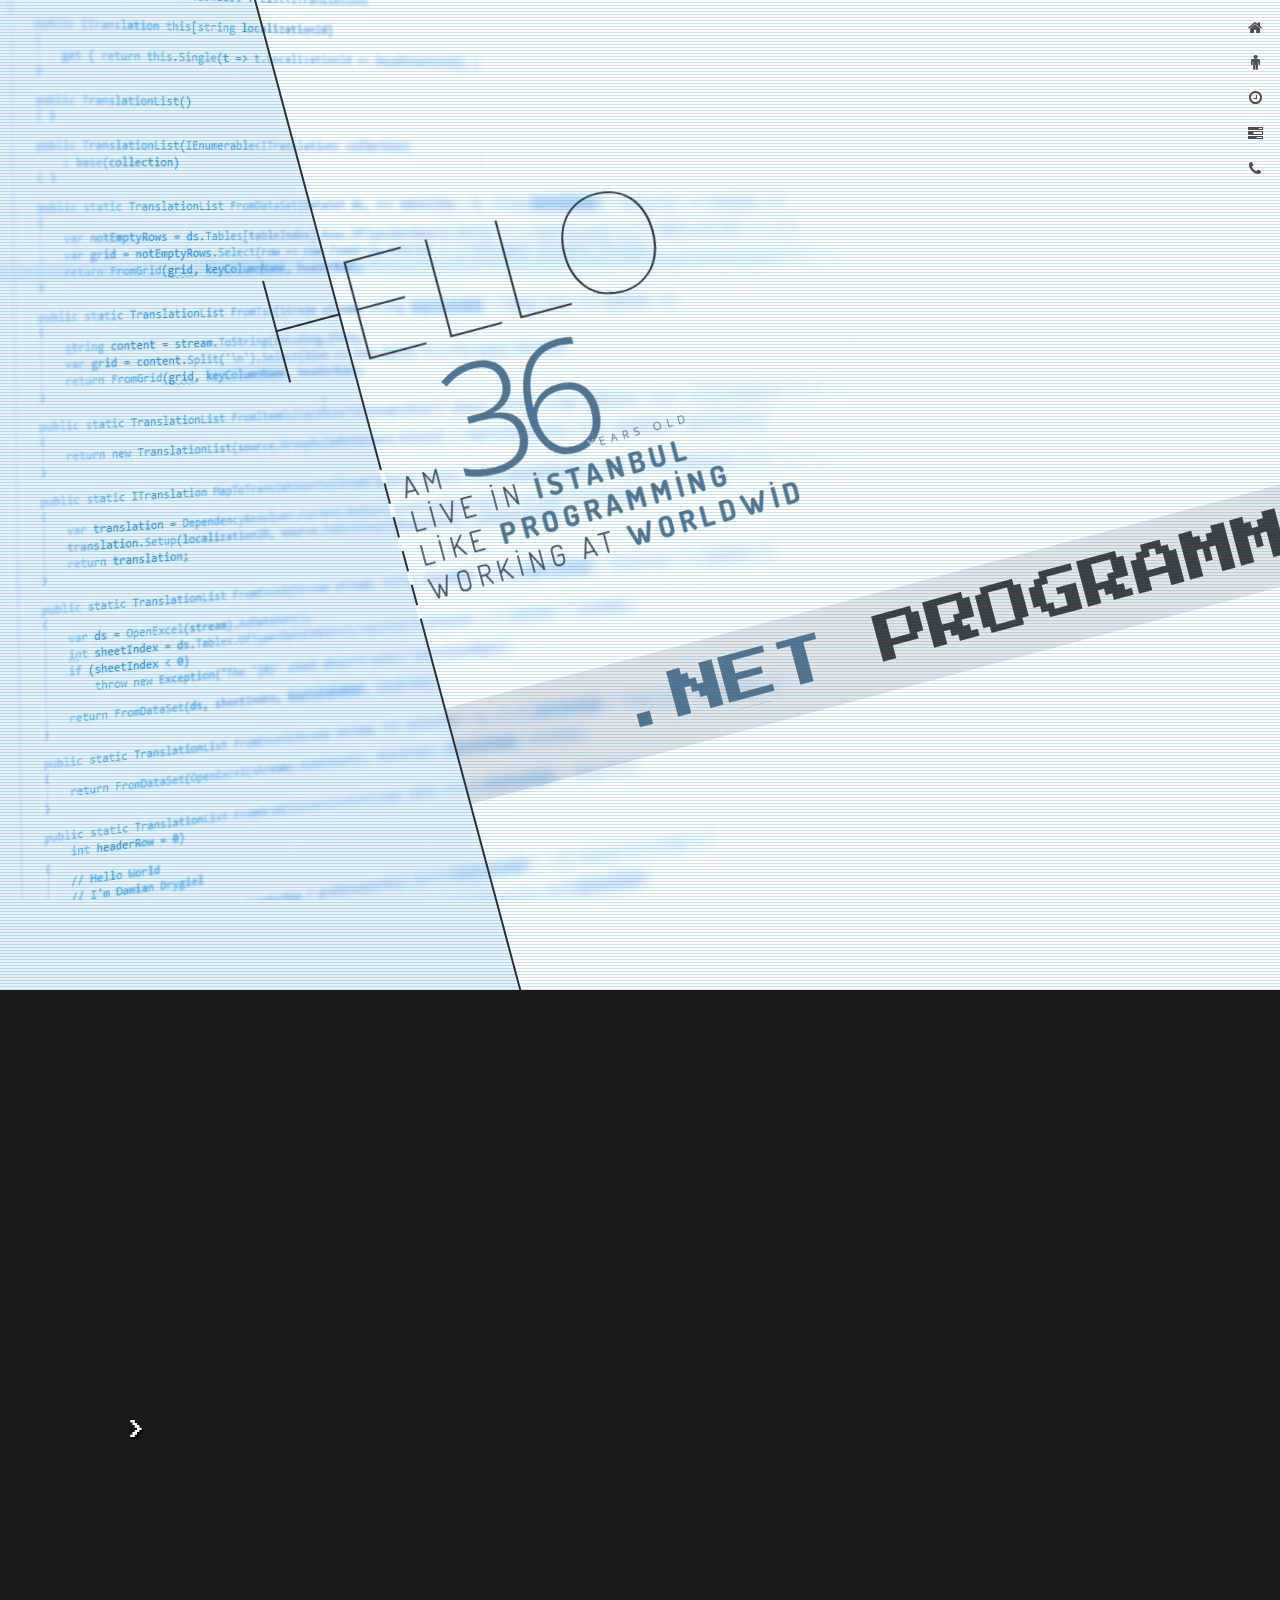
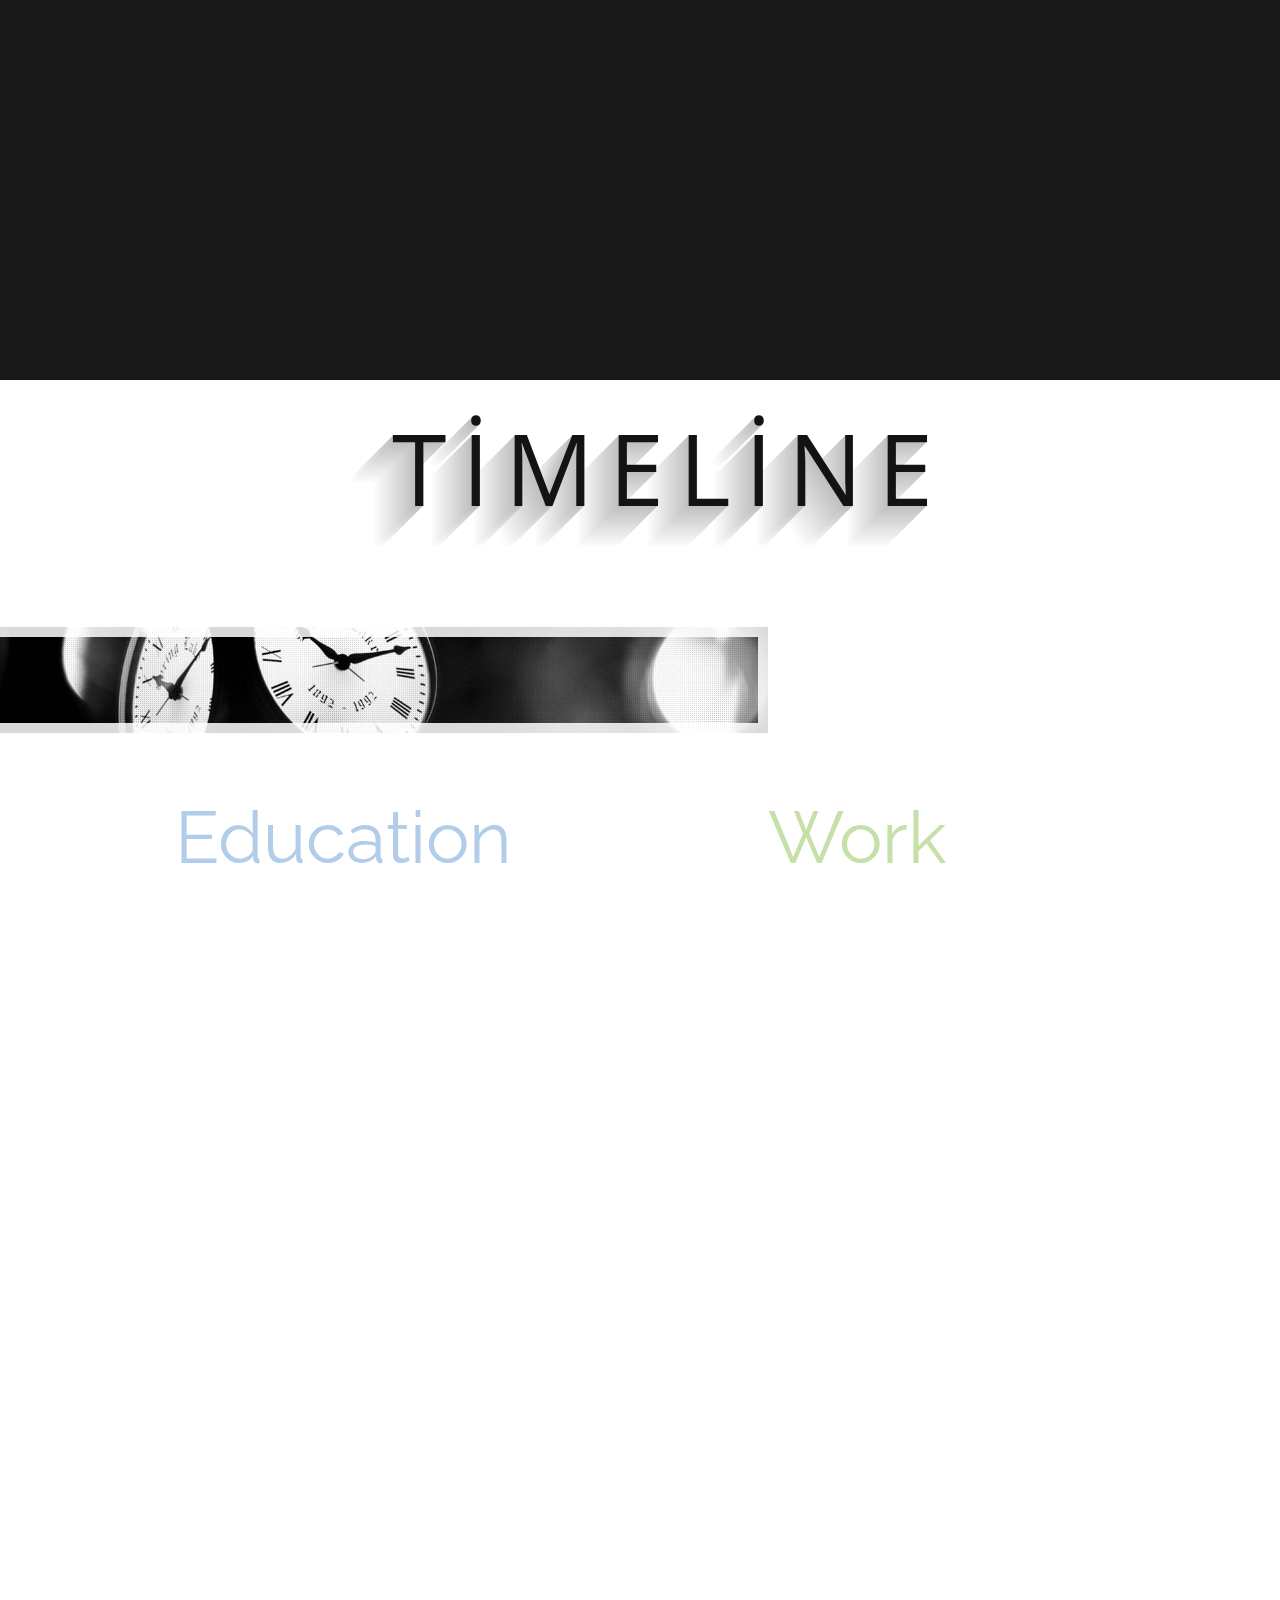
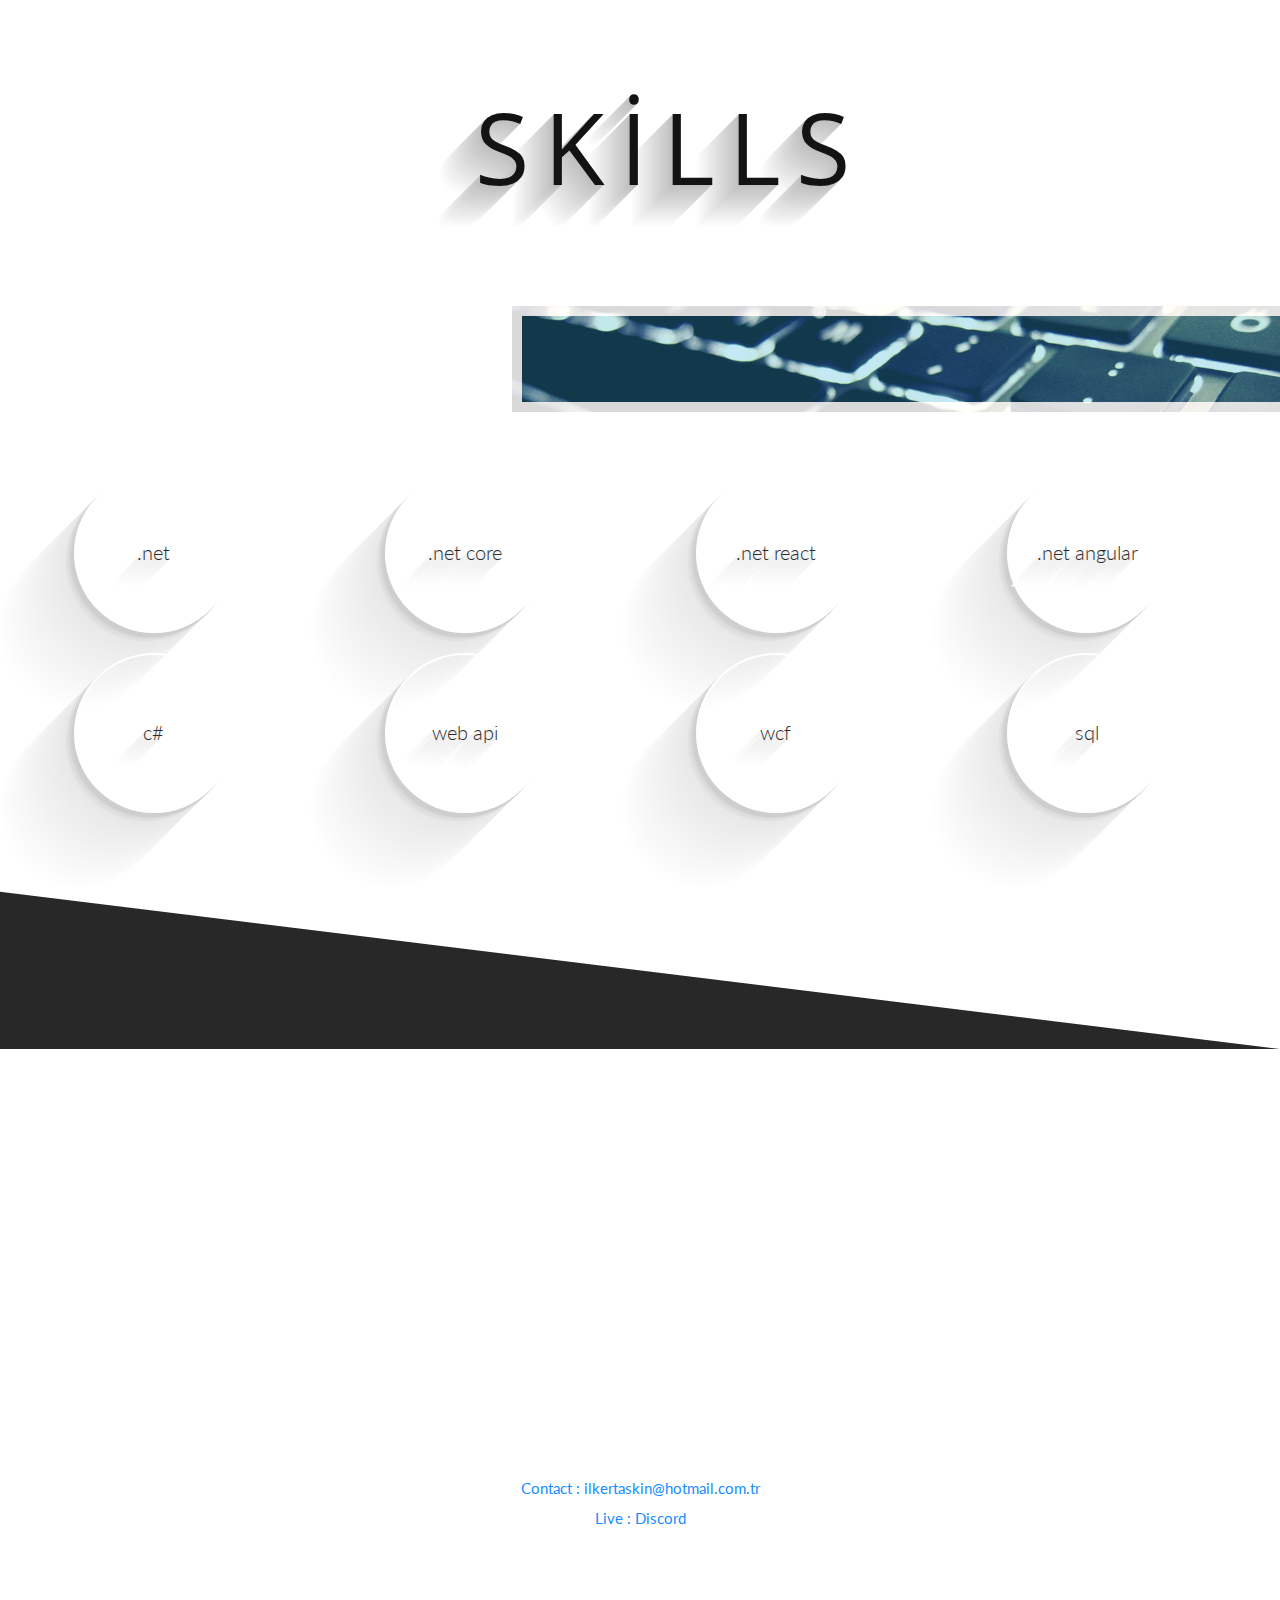
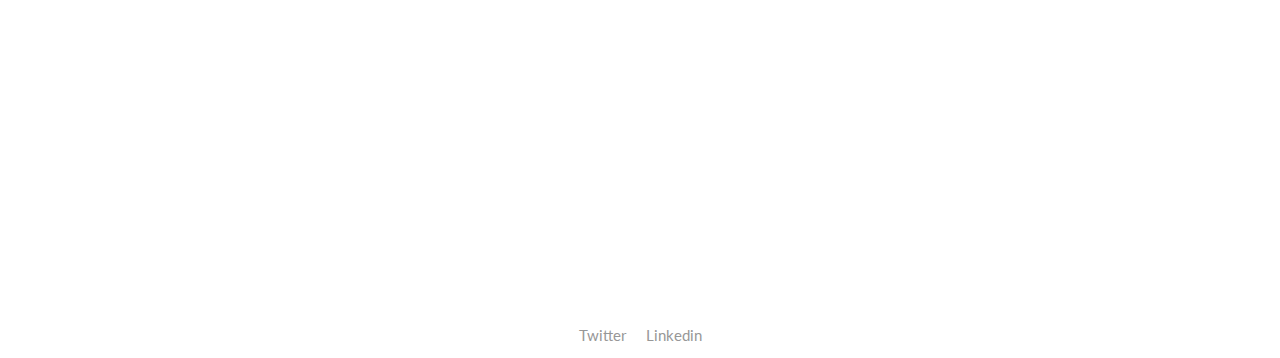
<file: index.html>
<!DOCTYPE html>
<html lang="tr" class="no-js">

<head prefix="og: http://ogp.me/ns#">
    <title>İlker Taşkın | Seniror .Net Developer</title>
    <meta charset="utf-8" />
    <meta name="description" content="Web Sitesi - CMS - Mobil Uygulamaları hizmet sağlayıcıdır. iam@ilkertaskin.com adresinden bana ulaşabilirsiniz.. | .Net | Xamarin | SQL | API | Navision | Axapta |"
    />
    <meta name="keywords" content="ilker taşkın,yazilim,yazılımcı,yazılım uzmanı,freelance,programmer,developer,cv,.net,c#,xamarin"
    />
    <meta name="author" content="İlker Taşkın" />
    <meta property="og:type" content="website" />
    <meta property="og:title" content="ilker taşkın">
    <meta property="og:description" content="Web Sitesi - CMS - Mobil Uygulamaları hizmet sağlayıcı">
    <meta property="og:image" content="">
    <meta property="og:url" content="index.html">
    <meta name="viewport" content="width=device-width, initial-scale=1">
    <meta http-equiv="X-UA-Compatible" content="IE=edge">
    <link rel="icon" type="image/png" href="img/favicon.png" />
    <base>
    <link rel="stylesheet" href="css/all.styles.min.css" />
    <link rel="stylesheet" href="css/font-awesome.min.css">
</head>

<body>
    <nav class="navigation">
        <ul>
            <li>
                <a href="#main" title="Home">
                    <i class="fa fa-home fa-fw"></i>
                </a>
            </li>
            <li>
                <a href="#about" title="About me">
                    <i class="fa fa-male fa-fw"></i>
                </a>
            </li>
            <li>
                <a href="#timeline" title="Timeline">
                    <i class="fa fa-clock-o fa-fw"></i>
                </a>
            </li>
            <li>
                <a href="#skills" title="Skills">
                    <i class="fa fa-tasks fa-fw"></i>
                </a>
            </li>
            <!-- <li><a href="#my-projects" title="Projects"> <i class="fa fa-code fa-fw"></i> </a></li> -->
            <li>
                <a href="#footer" title="Contact me">
                    <i class="fa fa-phone fa-fw"></i>
                </a>
            </li>
        </ul>
    </nav>
    <nav class="navigation">
        <ul>
            <li>
                <a href="#main" title="Home">
                    <i class="fa fa-home fa-fw"></i>
                </a>
            </li>
            <li>
                <a href="#about" title="About me">
                    <i class="fa fa-male fa-fw"></i>
                </a>
            </li>
            <li>
                <a href="#timeline" title="Timeline">
                    <i class="fa fa-clock-o fa-fw"></i>
                </a>
            </li>
            <li>
                <a href="#skills" title="Skills">
                    <i class="fa fa-tasks fa-fw"></i>
                </a>
            </li>
            <!-- <li><a href="#my-projects" title="Projects"> <i class="fa fa-code fa-fw"></i> </a></li> -->
            <li>
                <a href="#footer" title="Contact me">
                    <i class="fa fa-phone fa-fw"></i>
                </a>
            </li>
        </ul>
    </nav>

    <section id="main">
        <div class="viewport">
            <div></div>
            <video autoplay loop muted>
                <source src="img/background.mp4" type="video/mp4">
            </video>

            <div class="world">

                <div id="bar"></div>

                <div id="hello">
                    <div>
                        <div></div>
                        <div>
                            <div>
                                am
                                <div class="big">
                                    <strong>36
                                        <span>years old</span>
                                    </strong>
                                </div>
                            </div>
                            <div>
                                live in
                                <a class="nice-link" data-text="İstanbul" target="_blank" href="https://www.google.com.tr/maps/place/%C4%B0stanbul/@41.0055005,28.7319918,10z/data=!3m1!4b1!4m5!3m4!1s0x14caa7040068086b:0xe1ccfe98bc01b0d0!8m2!3d41.0082376!4d28.9783589?hl=tr">İstanbul</a>
                            </div>
                            <div>
                                like
                                <strong>
                                    <span id="like-slider">.NET</span>
                                </strong>
                            </div>
                            <div>
                                working at
                                <a class="nice-link" href="https://earth.google.com/web/@43.39233097,103.02228214,-1958.4514015a,19860569.93710757d,35y,359.61767365h,0t,0r"
                                    target="_blank" data-text="WorldWide">WorldWide</a>
                            </div>
                            <div>&nbsp;</div>
                        </div>
                        <div></div>

                        <figure class="ello">
                            <div>
                                ello
                            </div>
                        </figure>
                    </div>

                    <figure id="main-skills">
                        <div id="skills-slider">Xamarin</div>
                        Programmer
                    </figure>
                </div>
            </div>
        </div>
    </section>
    <section id="about" class="clearfix">
        <canvas id="cvs2"></canvas>
        <div id="sql-query">
            <div class="typing">
                <div>
                    <span>SELECT
                        <b>*</b>
                    </span>
                </div>
                <div>
                    <span>FROM
                        <b>World</b>
                    </span>
                </div>
                <div>
                    <span>WHERE
                        <b>Someone</b>
                    </span>
                </div>
                <div>
                    <span>LIKE '%
                        <b>You</b>%'</span>
                </div>
            </div>
            <div class="result">
                &gt;
                <div class="typing">
                    <span>...&nbsp; &nbsp;</span>
                </div>
                <div>
                    <b>
                        <span>NO RESULTS</span>
                    </b>
                </div>
            </div>
        </div>
        <div id="about-text">
            <div class="simple-viewport">
                <div id="genesis">
                    <h1>About Me</h1>
                    <p>
                        Although I try to be a comprehensive programmer, my main specialization is
                        <strong>.NET,Web API and Xamarin</strong>. I believe that only a combination of professional
                        <strong>code</strong> and modern
                        <strong>design</strong> can give stunning effects. Programming is not only my job, it is also my passion.
                        To develop, I set myself new challenges all the time. I consider myself inventive and ambitious,
                        hence I am constantly looking for original solutions. Aside from programming I like travel, new languages
                        and football (i am a Galatasaray fan).

                    </p>
                </div>
                <div id="targets">
                    <h1>Mission Statement</h1>
                    <p>
                        <strong>I am preparing a very good project</strong>
                        This is my main principle and motto. I care primarily about the quality of the code. My ambition is to create original, atypical
                        and challenging projects. I would like to work with professionals to exchange experience and learn
                        all the time.
                    </p>
                </div>
            </div>
        </div>
    </section>
    <section id="timeline" class="locked">
        <div class="title">
            <h1>Timeline</h1>
        </div>
        <article class="simage left">
            <div style="background-image: url(img/simage-timeline.jpg);"></div>
        </article>
        <div class="timeline">
            <canvas id="cvs3"></canvas>
            <article>
                <h2>Education</h2>

                <figure data-proc="4">
                    <figcaption>Eskişehir Anadolu Üniversitesi</figcaption>
                    <h6>NOW</h6>
                    <p>
                        <!-- <b>Warsaw School of Computer Science</b> -->
                        <!-- is a private university established on the basis of the decision of the Minister of Science and Higher Education dated 19th July 2000. -->
                        <!-- <br /> -->

                    </p>
                </figure>
                <!-- <figure data-proc="15"> -->
                <!-- <img src="img/cert1.gif" alt="Microsoft Certificate" /> -->
                <!-- </figure> -->
                <figure data-proc="30">
                    <figcaption>Kartaltepe Mesleki ve Teknik Anadolu Lisesi</figcaption>
                    <h6>1998 - 2001</h6>
                    <!-- <p> -->
                    <!-- Finalist of <b>V championship</b> in C++ programming at Warsaw School of Computer Science -->
                    <!-- </p> -->

                </figure>
                <figure data-proc="65">
                    <figcaption>Şair Baki İlköğretim</figcaption>
                    <h6>1990 - 1998</h6>
                    <p>
                        <!-- Stefan Czarniecki High School in Chelm -->
                        <!-- <br /> -->
                        <!-- Class profile: <b>Mathematics & Physics</b> -->
                        <!-- <br /> -->
                        <!-- The official "<i>Czarniecki’s laurels</i>" <b>award</b> for scientific achievements -->
                    </p>
                </figure>
            </article>

            <article>
                <h2>Work</h2>
                <figure data-proc="4">
                    <figcaption>6 Gen Global Consulting Software Industry and Trade Ltd</figcaption>
                    <h6>NOW</h6>
                    <!-- <p> -->
                    <!-- Give me a chance to contribute to the bright future of your business. -->
                    <!-- Take advantage of my skills to improve your company and build a strong IT background. -->
                    <!-- </p> -->
                </figure>
                <figure data-proc="9">
                    <figcaption>Escort Technological Investment Inc</figcaption>
                    <h6>2013 - 2017</h6>
                    <!-- <p> -->
                    <!-- Hypermedia is a global information <b>technology house</b> that specialize in Web technologies. -->
                    <!-- As a part of <a href="http://www.dentsuaegisnetwork.com/OurNetworks">Dentsu Aegis Network</a> and -->
                    <!-- the production hub for <a href="http://www.isobar.com/global/">Isobar</a> they have the power of over -->
                    <!-- 3700 people in <b>39 countries</b> all around the world. -->
                    <!-- <br/> -->
                    <!-- <br/> -->

                    <!-- You can read about my responsibilities in <a href="img/hpm-rec.gif">the recommendation</a> -->
                    <!-- </p> -->


                </figure>
                <figure data-proc="35">
                    <figcaption>Vegatel Communication Services Inc</figcaption>
                    <h6>2012 - 2013</h6>
                    <!-- <p> -->
                    <!-- <b>Kotkla.pl®</b> is modern interactive agency providing a comprehensive range of IT services. <br /> -->
                    <!-- As a C# programmer I was responsible for planning and implementing web applications and software development. -->
                    <!-- Moreover, I wrote technical & project documentation, designed and optimized databases and the source code. -->
                    <!-- <br /> -->
                    <!-- <br /> -->
                    <!-- More information: -->
                    <!-- </p> -->
                    <!-- <ol> -->
                    <!-- <li>You can read about my responsibilities in <a href="img/recommendation.gif">the recommendation</a></li> -->
                    <!-- <li>For projects I’ve accomplished check the <a href="#my-projects">projects section</a></li> -->
                    <!-- </ol> -->
                </figure>
                <figure data-proc="50">
                    <figcaption>Trendyol</figcaption>
                    <h6>2011 - 2012</h6>
                    <!-- <p> -->
                    <!-- I created small companies’ websites and business cards, wrote simple scripts, -->
                    <!-- administrated gaming portals etc. -->
                    <!-- </p> -->
                </figure>
                <figure data-proc="95">
                    <figcaption>SmartPOS</figcaption>
                    <h6>2009 - 2011</h6>
                    <!-- <p> -->
                    <!-- Second prize in international competition – <a href="http://www.juniorinternet.cz/">The Junior Internet</a>. -->
                    <!-- Presentation of the awarded website at a symposium in Prague. -->


                    <!-- </p> -->
                </figure>

                <figure data-proc="98">
                    <figcaption>VeriFone</figcaption>
                    <h6>2002 - 2009</h6>
                    <!-- <p> -->
                    <!-- Second prize in international competition – <a href="http://www.juniorinternet.cz/">The Junior Internet</a>. -->
                    <!-- Presentation of the awarded website at a symposium in Prague. -->


                    <!-- </p> -->
                </figure>
            </article>
            <br class="clear" />
        </div>
    </section>
    <section id="skills" class="locked">
        <div class="title">
            <h1>Skills</h1>
        </div>
        <article class="simage">
            <div style="background-image: url(img/simage-keyboard.jpg);"></div>
        </article>

        <div class="skills-row">
            <!-- Expert -->
            <div>
                <figure class="pie" data-proc="98">.Net</figure>
            </div>
            <div>
                <figure class="pie" data-proc="98">.Net Core</figure>
            </div>
            <div>
                <figure class="pie" data-proc="98">.Net React</figure>
            </div>
            <div>
                <figure class="pie" data-proc="98">.Net Angular</figure>
            </div>
            <div>
                <figure class="pie" data-proc="100">C#</figure>
            </div>
            <div>
                <figure class="pie" data-proc="100">Web Api</figure>
            </div>
            <div>
                <figure class="pie" data-proc="100">WCF</figure>
            </div>
            <div>
                <figure class="pie" data-proc="100">SQL</figure>
            </div>
        </div>
        <div class="skew"></div>
    </section>








    <footer id="footer">
        <div>
            <div>
                <a href="mailto:ilkertaskin@hotmail.com.tr">Contact : ilkertaskin@hotmail.com.tr</a>
                <br/> <br/>
                <a href="https://discord.gg/nXa8vZg">Live : Discord</a>
            </div>
            
        </div>
        <ul class="more">

            <li>
                <a class="nice-link" href="https://twitter.com/ilker_taskin" data-text="Twitter">Twitter</a>
            </li>
            <li>
                <a class="nice-link" href="https://www.linkedin.com/in/ilkertaskin/" data-text="Linkedin">Linkedin</a>
            </li>

        </ul>
    </footer>
    <script>debug = 0;</script>
    <script src="js/jquery.min.js"></script>
    <script src="js/three.min.js"></script>
    <script src="js/jquery.waypoints.min.js"></script>
    <script src="js/inview.min.js"></script>
    <script src="js/sticky.min.js"></script>
    <script src="js/visibility.min.js"></script>
    <script src="js/all.scripts.min.js"></script>
</body>

</html>
</file>
<file: css/all.styles.min.css>
/* Generated at 18.06.2017 18:58:22 */

/* File: base.css */
@import url(https://fonts.googleapis.com/css?family=Raleway:400,700|Dosis:300|Lato:100,300,400,900|Ubuntu:700|Source+Code+Pro:500|Open+Sans:300|Press+Start+2P);*{margin:0;padding:0;-moz-box-sizing:border-box;-webkit-box-sizing:border-box;box-sizing:border-box;}body,html{color:#2c2c2c;min-width:200px;height:100%;background:#808080;font:400 100%/1em 'Lato',sans-serif;-webkit-font-smoothing:antialiased;}::selection{background:rgba(0,184,255,.09);-webkit-text-shadow:0 1px 1px #000;text-shadow:0 1px 1px #000;color:#dadada;}::-moz-selection{background:rgba(0,184,255,.09);text-shadow:0 1px 1px #000;color:#dadada;}.skew{position:absolute;z-index:70;right:0;bottom:-40.3%;width:200%;height:40%;background:#282828;-webkit-transform-origin:100% 100%;-moz-transform-origin:100% 100%;-ms-transform-origin:100% 100%;-o-transform-origin:100% 100%;transform-origin:100% 100%;-webkit-transform:rotate(7deg) translateZ(0);-moz-transform:rotate(7deg) translateZ(0);-ms-transform:rotate(7deg) translateZ(0);-o-transform:rotate(7deg) translateZ(0);transform:rotate(7deg) translateZ(0);}.skew.skew-white{bottom:-40%;background:#fff;-webkit-transform:rotate(4deg);-moz-transform:rotate(4deg);-ms-transform:rotate(4deg);-o-transform:rotate(4deg);transform:rotate(4deg);}a{text-decoration:none;color:#168dff;}a:hover{color:#90bbff;}ul{list-style:none;}section{position:relative;min-height:110%;background:#fff;overflow:hidden;}.title{position:relative;text-align:center;overflow:hidden;margin:0 3%;}.title:before{-webkit-transition:.6s;-moz-transition:.6s;-o-transition:.6s;transition:.6s;content:'';position:absolute;left:0%;top:40%;width:100%;height:5px;background:#d4d4d4;pointer-events:none;-webkit-touch-callout:none;}.title h1{background:#fff;z-index:1;position:relative;display:inline-block;font:400 650%/130% 'Open Sans';padding:0 3% 40px 8%;margin:2% 0;text-transform:uppercase;color:#131313;letter-spacing:.15em;-webkit-text-shadow:#c0c0c0 -1px 1px 0,#c2c2c2 -2px 2px 0,#c3c3c3 -3px 3px 0,#c5c5c5 -4px 4px 0,#c6c6c6 -5px 5px 0,#c8c8c8 -6px 6px 0,#c9c9c9 -7px 7px 0,#cbcbcb -8px 8px 0,#ccc -9px 9px 0,#cecece -10px 10px 0,#cfcfcf -11px 11px 0,#d1d1d1 -12px 12px 0,#d2d2d2 -13px 13px 0,#d4d4d4 -14px 14px 0,#d5d5d5 -15px 15px 0,#d7d7d7 -16px 16px 0,#d8d8d8 -17px 17px 0,#dadada -18px 18px 0,#dbdbdb -19px 19px 0,#ddd -20px 20px 0,#dfdfdf -21px 21px 0,#e0e0e0 -22px 22px 0,#e2e2e2 -23px 23px 0,#e3e3e3 -24px 24px 0,#e5e5e5 -25px 25px 0,#e6e6e6 -26px 26px 0,#e8e8e8 -27px 27px 0,#e9e9e9 -28px 28px 0,#ebebeb -29px 29px 0,#ececec -30px 30px 0,#eee -31px 31px 0,#efefef -32px 32px 0,#f1f1f1 -33px 33px 0,#f2f2f2 -34px 34px 0,#f4f4f4 -35px 35px 0,#f5f5f5 -36px 36px 0,#f7f7f7 -37px 37px 0,#f8f8f8 -38px 38px 0,#fafafa -39px 39px 0,#fbfbfb -40px 40px 0,#fdfdfd -41px 41px 0,#fff -42px 42px 0;text-shadow:#c0c0c0 -1px 1px 0,#c2c2c2 -2px 2px 0,#c3c3c3 -3px 3px 0,#c5c5c5 -4px 4px 0,#c6c6c6 -5px 5px 0,#c8c8c8 -6px 6px 0,#c9c9c9 -7px 7px 0,#cbcbcb -8px 8px 0,#ccc -9px 9px 0,#cecece -10px 10px 0,#cfcfcf -11px 11px 0,#d1d1d1 -12px 12px 0,#d2d2d2 -13px 13px 0,#d4d4d4 -14px 14px 0,#d5d5d5 -15px 15px 0,#d7d7d7 -16px 16px 0,#d8d8d8 -17px 17px 0,#dadada -18px 18px 0,#dbdbdb -19px 19px 0,#ddd -20px 20px 0,#dfdfdf -21px 21px 0,#e0e0e0 -22px 22px 0,#e2e2e2 -23px 23px 0,#e3e3e3 -24px 24px 0,#e5e5e5 -25px 25px 0,#e6e6e6 -26px 26px 0,#e8e8e8 -27px 27px 0,#e9e9e9 -28px 28px 0,#ebebeb -29px 29px 0,#ececec -30px 30px 0,#eee -31px 31px 0,#efefef -32px 32px 0,#f1f1f1 -33px 33px 0,#f2f2f2 -34px 34px 0,#f4f4f4 -35px 35px 0,#f5f5f5 -36px 36px 0,#f7f7f7 -37px 37px 0,#f8f8f8 -38px 38px 0,#fafafa -39px 39px 0,#fbfbfb -40px 40px 0,#fdfdfd -41px 41px 0,#fff -42px 42px 0;}.locked .title:before{width:0%;left:50%;}.clear{clear:both;}.simage{position:relative;height:7em;margin:2em 0 4em 0;}.simage div{position:absolute;top:0;right:0;height:100%;width:60%;-moz-background-size:cover;-o-background-size:cover;-webkit-background-size:cover;background-size:cover;-moz-background-origin:border-box;-webkit-background-origin:border-box;background-origin:border-box;border:10px solid rgba(255,255,255,.85);border-right-width:0;}.simage.left div{right:auto;left:0;border-right-width:10px;border-left-width:0;}.y-slider{display:inline;position:relative;color:transparent;text-align:right;}.y-slider>div{position:absolute;left:0;top:0;width:100%;height:100%;display:inline-block;overflow:hidden;}.y-slider>div ul{position:absolute;left:0;top:0;width:100%;height:100%;-webkit-transition:top 150ms;-moz-transition:top 150ms;-o-transition:top 150ms;transition:top 150ms;}.opera .y-slider>div ul{-webkit-transition:none;-moz-transition:none;-o-transition:none;transition:none;}.y-slider>div ul>li{display:block;white-space:nowrap;color:#168dff;}a.nice-link{position:relative;color:#168dff;}a.nice-link.underline:after{border-bottom:1px solid #0071ca;}a.nice-link:after{content:attr(data-text);position:absolute;left:0;top:auto;white-space:nowrap;overflow:hidden;color:#0071ca;min-height:100%;width:0;max-width:100%;-moz-transition:.3s;-o-transition:.3s;-webkit-transition:.3s;transition:.3s;}a.nice-link:hover{color:#168dff;}a.nice-link:hover:after{width:100%;}.ycenter{position:absolute;left:0;top:50%;width:100%;height:0;text-align:center;}.ycenter .xcenter{display:inline-block;}.loader{position:relative;width:100px;height:100px;margin-top:-100%;text-align:center;text-transform:uppercase;font-size:40%;}.loader>div{position:absolute;left:-2px;top:-2px;border:2px solid transparent;border-top:2px solid #0591ff;border-radius:50%;-moz-animation:spin linear infinite;-o-animation:spin linear infinite;-webkit-animation:spin linear infinite;animation:spin linear infinite;}.loader>div:nth-of-type(1){padding:40%;margin:10%;-webkit-animation-duration:800ms;-moz-animation-duration:800ms;-o-animation-duration:800ms;animation-duration:800ms;z-index:3;}.loader>div:nth-of-type(2){padding:50%;margin:0%;border-top-width:6px;-webkit-animation-duration:900ms;-moz-animation-duration:900ms;-o-animation-duration:900ms;animation-duration:900ms;z-index:2;}.loader>div:nth-of-type(3){padding:70%;margin:-20%;-webkit-animation-duration:1000ms;-moz-animation-duration:1000ms;-o-animation-duration:1000ms;animation-duration:1000ms;z-index:1;}.loader>span{position:relative;width:100%;height:100%;display:block;}.loader>span>span{position:absolute;width:100%;left:0;top:50%;margin-top:-5px;z-index:5;}.loader.hide{-webkit-transition:opacity 500ms ease,color 350ms ease;-moz-transition:opacity 500ms ease,color 350ms ease;-o-transition:opacity 500ms ease,color 350ms ease;transition:opacity 500ms ease,color 350ms ease;color:transparent;opacity:0;}.loader.hide>div{-webkit-transition:margin 550ms cubic-bezier(.41,-1.5,.64,1),padding 550ms cubic-bezier(.41,-1.5,.64,1),border 200ms ease-in;-moz-transition:margin 550ms cubic-bezier(.41,-1.5,.64,1),padding 550ms cubic-bezier(.41,-1.5,.64,1),border 200ms ease-in;-o-transition:margin 550ms cubic-bezier(.41,-1.5,.64,1),padding 550ms cubic-bezier(.41,-1.5,.64,1),border 200ms ease-in;transition:margin 550ms cubic-bezier(.41,-1.5,.64,1),padding 550ms cubic-bezier(.41,-1.5,.64,1),border 200ms ease-in;border-top-color:#000;margin:50%;padding:0%;}@-webkit-keyframes spin{from{-webkit-transform:rotateZ(360deg);}to{-webkit-transform:rotateZ(0deg);}}@-moz-keyframes spin{from{-moz-transform:rotateZ(360deg);}to{-moz-transform:rotateZ(0deg);}}@keyframes spin{from{transform:rotateZ(360deg);}to{transform:rotateZ(0deg);}}@-moz-keyframes typing{to{width:100%;}}@-webkit-keyframes typing{to{width:100%;}}@keyframes typing{to{width:100%;}}@-moz-keyframes blink{0%,50%{border-color:transparent;}}@-webkit-keyframes blink{0%,50%{border-color:transparent;}}@keyframes blink{0%,50%{border-color:transparent;}}@-moz-keyframes blink2{0%,50%{border-color:transparent;}}@-webkit-keyframes blink2{0%,50%{border-color:transparent;}}@keyframes blink2{0%,50%{border-color:transparent;}}@-webkit-keyframes bounce-top{100%{top:180%;}}@-moz-keyframes bounce-top{100%{top:180%;}}@keyframes bounce-top{100%{top:180%;}}nav.navigation{position:fixed;top:10px;right:0;z-index:50;}nav.navigation li.active a{background-color:rgba(208,208,208,.65);}nav.navigation a{-webkit-transition:.2s;-moz-transition:.2s;-o-transition:.2s;transition:.2s;position:relative;display:inline-block;padding:10px;white-space:nowrap;color:#000;}nav.navigation a:hover{color:#5290c3;}nav.navigation a:hover:before{opacity:1;visibility:visible;}nav.navigation a:before{-webkit-transition:.2s;-moz-transition:.2s;-o-transition:.2s;transition:.2s;content:attr(title);position:absolute;top:0;right:50px;color:#5a9bff;padding:10px 5px;opacity:0;visibility:hidden;}nav.navigation i{width:30px;}.clearfix::after{content:"";display:table;clear:both;}nav.navigation:nth-of-type(2){z-index:100;}nav.navigation:nth-of-type(2) li.active a{background-color:rgba(255,255,255,.08);}nav.navigation:nth-of-type(2) a{color:rgba(255,255,255,.3);}nav.navigation:nth-of-type(2) a:hover{color:#5290c3;}


/* File: main.css */
#main{z-index:0;min-height:600px;height:110%;font-size:150%;}#main .viewport{position:absolute;left:0;top:0;width:100%;height:100%;background-color:#fff;overflow:hidden;}#main .viewport div{outline:1px solid transparent;-webkit-text-stroke:.25px;}#main .viewport>div:first-of-type{position:absolute;left:0;top:0;width:100%;height:100%;pointer-events:none;-webkit-touch-callout:none;z-index:90;opacity:.4;background:url('[data-uri]');}#main .viewport video{position:fixed;min-height:100%;min-width:70%;background-color:#fff;opacity:0;}#main .world{position:absolute;-webkit-transform:rotate(-15deg);-moz-transform:rotate(-15deg);-ms-transform:rotate(-15deg);-o-transform:rotate(-15deg);transform:rotate(-15deg);width:100%;height:210%;left:-50%;top:0;background-color:rgba(179,212,245,0);}#main .world #bar{position:absolute;right:0;top:0;border-left:2px solid #2c2c2c;height:0%;}#main .world #hello{position:absolute;top:16%;right:0;width:0;}#main .world #hello>div{text-transform:uppercase;font:100 700% 'Lato';display:inline-block;position:relative;text-indent:0;}#main .world #hello>div>div{position:absolute;border-left:2px solid #2c2c2c;}#main .world #hello>div>div:nth-of-type(1){left:-20%;top:52%;height:0%;}#main .world #hello>div>div:nth-of-type(3){right:100%;top:52%;width:0%;border-left:none;border-top:2px solid #2c2c2c;}#main .world #hello>div>div:nth-of-type(2){left:-3px;top:80%;width:120%;height:auto;border:none;overflow:hidden;font:300 20% 'Dosis';letter-spacing:.2em;padding-top:30%;}#main .world #hello>div>div:nth-of-type(2)>div{position:relative;padding-left:5%;white-space:nowrap;color:#3f4750;left:-2px;text-indent:-200%;margin-top:-1px;}#main .world #hello>div>div:nth-of-type(2)>div strong,#main .world #hello>div>div:nth-of-type(2)>div a{font-weight:700;color:#57748f;}#main .world #hello>div>div:nth-of-type(2)>div strong:after,#main .world #hello>div>div:nth-of-type(2)>div a:after{color:#74a8ea;}#main .world #hello>div>div:nth-of-type(2)>div:before{content:'';position:absolute;left:.5px;top:-16%;width:6px;height:40%;background-color:#fff;opacity:0;overflow:hidden;}#main .world #hello>div>div:nth-of-type(2)>div .big{position:relative;display:inline-block;}#main .world #hello>div>div:nth-of-type(2)>div .big>strong{position:absolute;left:0;bottom:0;font:100 100% 'Open Sans';line-height:80%;letter-spacing:-.1em;}#main .world #hello>div>div:nth-of-type(2)>div .big>strong span{position:absolute;letter-spacing:.5em;bottom:-1%;left:92%;font:100 7% 'Open Sans';}#main .world #hello>div>div:nth-of-type(2)>div .big>strong span::first-letter {color:#fff;}#main .world #hello>div .ello{-webkit-transform:rotate(20deg);-moz-transform:rotate(20deg);-ms-transform:rotate(20deg);-o-transform:rotate(20deg);transform:rotate(20deg);padding-top:10%;padding-bottom:10%;margin-top:1%;overflow:hidden;width:.00001%;}#main .world #hello>div .ello>div{-webkit-transform:rotate(-20deg);-moz-transform:rotate(-20deg);-ms-transform:rotate(-20deg);-o-transform:rotate(-20deg);transform:rotate(-20deg);}#main .world #main-skills{position:absolute;left:0%;top:220%;width:0;padding:.4em .2em;color:#3e3e3e;background:rgba(49,53,76,0);font:260% 'Press Start 2P';text-transform:uppercase;white-space:nowrap;overflow:hidden;text-indent:1.2em;opacity:0;}#main .world #main-skills #skills-slider{display:inline-block;line-height:105%;}#main .world #main-skills li{color:#57748f;}#like-slider{text-align:left;}#like-slider li{color:#57748f;}html.no-js #main .world,#main.play .world{-webkit-transition:background-color .6s .4s ease-out;-moz-transition:background-color .6s .4s ease-out;-o-transition:background-color .6s .4s ease-out;transition:background-color .6s .4s ease-out;background-color:rgba(179,212,245,.3);}html.no-js #main #bar,#main.play #bar{-webkit-transition:height 1.5s ease-out;-moz-transition:height 1.5s ease-out;-o-transition:height 1.5s ease-out;transition:height 1.5s ease-out;height:100%;}html.no-js #main .ello,#main.play .ello{-webkit-transition:width 1.1s ease-out;-moz-transition:width 1.1s ease-out;-o-transition:width 1.1s ease-out;transition:width 1.1s ease-out;width:100% !important;}html.no-js #main #hello>div>div:nth-of-type(1),#main.play #hello>div>div:nth-of-type(1){-webkit-transition:left .4s .5s ease-out,top .4s .5s ease-out,height .4s .5s ease-out;-moz-transition:left .4s .5s ease-out,top .4s .5s ease-out,height .4s .5s ease-out;-o-transition:left .4s .5s ease-out,top .4s .5s ease-out,height .4s .5s ease-out;transition:left .4s .5s ease-out,top .4s .5s ease-out,height .4s .5s ease-out;left:-20%;top:31%;height:43%;}html.no-js #main #hello>div>div:nth-of-type(3),#main.play #hello>div>div:nth-of-type(3){-webkit-transition:width .2s .3s linear;-moz-transition:width .2s .3s linear;-o-transition:width .2s .3s linear;transition:width .2s .3s linear;width:20%;}html.no-js #main #hello>div>div:nth-of-type(2)>div,#main.play #hello>div>div:nth-of-type(2)>div{text-indent:0%;}html.no-js #main #hello>div>div:nth-of-type(2)>div:before,#main.play #hello>div>div:nth-of-type(2)>div:before{-webkit-transition:opacity opacity .1s .3s;-moz-transition:opacity opacity .1s .3s;-o-transition:opacity opacity .1s .3s;transition:opacity opacity .1s .3s;opacity:1;}html.no-js #main #hello>div>div:nth-of-type(2)>div:nth-of-type(1),#main.play #hello>div>div:nth-of-type(2)>div:nth-of-type(1){-webkit-transition:text-indent .6s .5s cubic-bezier(.24,0,.13,1.44);-moz-transition:text-indent .6s .5s cubic-bezier(.24,0,.13,1.44);-o-transition:text-indent .6s .5s cubic-bezier(.24,0,.13,1.44);transition:text-indent .6s .5s cubic-bezier(.24,0,.13,1.44);}html.no-js #main #hello>div>div:nth-of-type(2)>div:nth-of-type(2),#main.play #hello>div>div:nth-of-type(2)>div:nth-of-type(2){-webkit-transition:text-indent .6s .6s cubic-bezier(.24,0,.13,1.44);-moz-transition:text-indent .6s .6s cubic-bezier(.24,0,.13,1.44);-o-transition:text-indent .6s .6s cubic-bezier(.24,0,.13,1.44);transition:text-indent .6s .6s cubic-bezier(.24,0,.13,1.44);}html.no-js #main #hello>div>div:nth-of-type(2)>div:nth-of-type(3),#main.play #hello>div>div:nth-of-type(2)>div:nth-of-type(3){-webkit-transition:text-indent .6s .7s cubic-bezier(.24,0,.13,1.44);-moz-transition:text-indent .6s .7s cubic-bezier(.24,0,.13,1.44);-o-transition:text-indent .6s .7s cubic-bezier(.24,0,.13,1.44);transition:text-indent .6s .7s cubic-bezier(.24,0,.13,1.44);}html.no-js #main #hello>div>div:nth-of-type(2)>div:nth-of-type(4),#main.play #hello>div>div:nth-of-type(2)>div:nth-of-type(4){-webkit-transition:text-indent .6s .8s cubic-bezier(.24,0,.13,1.44);-moz-transition:text-indent .6s .8s cubic-bezier(.24,0,.13,1.44);-o-transition:text-indent .6s .8s cubic-bezier(.24,0,.13,1.44);transition:text-indent .6s .8s cubic-bezier(.24,0,.13,1.44);}html.no-js #main #hello>div>div:nth-of-type(2)>div .big>strong,#main.play #hello>div>div:nth-of-type(2)>div .big>strong{-webkit-transition:text-indent font-size .4s .8s cubic-bezier(.24,0,.13,1.44);-moz-transition:text-indent font-size .4s .8s cubic-bezier(.24,0,.13,1.44);-o-transition:text-indent font-size .4s .8s cubic-bezier(.24,0,.13,1.44);transition:text-indent font-size .4s .8s cubic-bezier(.24,0,.13,1.44);font-size:540%;}html.no-js #main #main-skills,#main.play #main-skills{-webkit-transition:width .8s 1.2s,background .8s 1.2s,text-indent .8s 1.2s,opacity .8s 1.2s;-moz-transition:width .8s 1.2s,background .8s 1.2s,text-indent .8s 1.2s,opacity .8s 1.2s;-o-transition:width .8s 1.2s,background .8s 1.2s,text-indent .8s 1.2s,opacity .8s 1.2s;transition:width .8s 1.2s,background .8s 1.2s,text-indent .8s 1.2s,opacity .8s 1.2s;width:30em;background:rgba(49,53,76,.12);text-indent:0;opacity:1;}html.no-js #main video,#main.play video{-webkit-transition:opacity 3s .8s;-moz-transition:opacity 3s .8s;-o-transition:opacity 3s .8s;transition:opacity 3s .8s;opacity:1;}


/* File: about.css */
#sql-query{position:absolute;left:10%;top:18%;color:#fff;-webkit-text-shadow:2px 2px 0 #000;text-shadow:2px 2px 0 #000;}#sql-query *{font:500 120%/150% 'Press Start 2P',Courier,monospace;white-space:nowrap;}#sql-query b{color:#1287c1;font-weight:normal;}#sql-query .typing div{display:table;}#sql-query .typing div span{-moz-animation:none;-o-animation:none;-webkit-animation:none;animation:none;border:none;border-right-color:#bebebe;}#sql-query .result{position:absolute;left:0;bottom:-30%;font-size:18px;}#sql-query .result>div:first-of-type{position:absolute;left:21px;top:0;width:auto;height:100%;}#sql-query .result>div:first-of-type span{-moz-animation:none;-o-animation:none;-webkit-animation:none;animation:none;border:none;}#sql-query .result>div:last-of-type{opacity:0;position:absolute;left:25px;top:0;width:100%;height:100%;}#sql-query .result *{font-size:18px;}.typing span{white-space:nowrap;display:inline-block;overflow:hidden;border-right:1px solid #000;-moz-animation:typing .6s 1s forwards steps(10),blink 1s 1.6s infinite;-o-animation:typing .6s 1s forwards steps(10),blink 1s 1.6s infinite;-webkit-animation:typing .6s 1s forwards steps(10),blink 1s 1.6s infinite;animation:typing .6s 1s forwards steps(10),blink 1s 1.6s infinite;}html.cssanimations .typing span{width:0;}.simple-viewport{-moz-perspective:900px;-ms-perspective:900px;-webkit-perspective:900px;perspective:900px;-webkit-transform-origin:center center;-moz-transform-origin:center center;-ms-transform-origin:center center;-o-transform-origin:center center;transform-origin:center center;}.simple-viewport,.simple-viewport *{-webkit-transform-style:preserve-3d;transform-style:preserve-3d;-webkit-text-stroke:.25px;}#about{background:#191919;z-index:70;min-height:110%;}#about h1{padding:20px 0;text-align:right;color:#1287c1;text-transform:uppercase;-webkit-text-shadow:2px 2px 0 #000;text-shadow:2px 2px 0 #000;}#about canvas{position:absolute;left:0;top:0;width:100%;height:100%;pointer-events:none;-webkit-touch-callout:none;}html.no-js #about canvas,#about canvas.no-webgl{background:url(../img/about-bg.gif) 0 bottom no-repeat;-moz-background-size:contain;-o-background-size:contain;-webkit-background-size:contain;background-size:contain;}#about-text{float:right;margin:6% 55px;color:#a5a5a5;max-width:55%;font:400 110%/140% 'Open Sans';text-align:justify;}#about-text .simple-viewport{-webkit-transform-origin:100% 50%;-moz-transform-origin:100% 50%;-ms-transform-origin:100% 50%;-o-transform-origin:100% 50%;transform-origin:100% 50%;-webkit-backface-visibility:hidden;-moz-backface-visibility:hidden;-ms-backface-visibility:hidden;backface-visibility:hidden;}#about-text .simple-viewport,#about-text .simple-viewport *{-webkit-text-stroke:0;}#about-text #genesis{background:rgba(16,16,16,.6);padding:15px;opacity:0;-webkit-transform-origin:100% 50%;-moz-transform-origin:100% 50%;-ms-transform-origin:100% 50%;-o-transform-origin:100% 50%;transform-origin:100% 50%;-webkit-transform:rotateY(-90deg);-moz-transform:rotateY(-90deg);-ms-transform:rotateY(-90deg);-o-transform:rotateY(-90deg);transform:rotateY(-90deg);}#about-text #targets{padding:15px;padding-bottom:20%;opacity:0;-webkit-transform-origin:100% 50%;-moz-transform-origin:100% 50%;-ms-transform-origin:100% 50%;-o-transform-origin:100% 50%;transform-origin:100% 50%;-webkit-transform:rotateY(-90deg);-moz-transform:rotateY(-90deg);-ms-transform:rotateY(-90deg);-o-transform:rotateY(-90deg);transform:rotateY(-90deg);}html.no-js #about #sql-query .typing div:nth-of-type(1) span,.play #sql-query .typing div:nth-of-type(1) span{-moz-animation:typing .44s 1.15s steps(8) forwards;-o-animation:typing .44s 1.15s steps(8) forwards;-webkit-animation:typing .44s 1.15s steps(8) forwards;animation:typing .44s 1.15s steps(8) forwards;}html.no-js #about #sql-query .typing div:nth-of-type(2) span,.play #sql-query .typing div:nth-of-type(2) span{-moz-animation:typing .55s 1.7399999999999998s steps(10) forwards;-o-animation:typing .55s 1.7399999999999998s steps(10) forwards;-webkit-animation:typing .55s 1.7399999999999998s steps(10) forwards;animation:typing .55s 1.7399999999999998s steps(10) forwards;}html.no-js #about #sql-query .typing div:nth-of-type(3) span,.play #sql-query .typing div:nth-of-type(3) span{-moz-animation:typing .715s 2.44s steps(13) forwards;-o-animation:typing .715s 2.44s steps(13) forwards;-webkit-animation:typing .715s 2.44s steps(13) forwards;animation:typing .715s 2.44s steps(13) forwards;}html.no-js #about #sql-query .typing div:nth-of-type(4) span,.play #sql-query .typing div:nth-of-type(4) span{-moz-animation:typing .66s 3.3049999999999997s steps(12) forwards;-o-animation:typing .66s 3.3049999999999997s steps(12) forwards;-webkit-animation:typing .66s 3.3049999999999997s steps(12) forwards;animation:typing .66s 3.3049999999999997s steps(12) forwards;}html.no-js #about #sql-query .result>div:first-of-type span,.play #sql-query .result>div:first-of-type span{-moz-animation:typing 1.2s 3.8049999999999997s steps(6) 2;-o-animation:typing 1.2s 3.8049999999999997s steps(6) 2;-webkit-animation:typing 1.2s 3.8049999999999997s steps(6) 2;animation:typing 1.2s 3.8049999999999997s steps(6) 2;}html.no-js #about #sql-query .result>div:last-of-type,.play #sql-query .result>div:last-of-type{-webkit-transition:opacity 1ms 6.705s;-moz-transition:opacity 1ms 6.705s;-o-transition:opacity 1ms 6.705s;transition:opacity 1ms 6.705s;opacity:1;}html.no-js #about #about-text #genesis,.play #about-text #genesis{-webkit-transition:opacity 1s .30000000000000004s linear,transform 1s .2s cubic-bezier(.45,1.55,.52,.91);-moz-transition:opacity 1s .30000000000000004s linear,transform 1s .2s cubic-bezier(.45,1.55,.52,.91);-o-transition:opacity 1s .30000000000000004s linear,transform 1s .2s cubic-bezier(.45,1.55,.52,.91);transition:opacity 1s .30000000000000004s linear,transform 1s .2s cubic-bezier(.45,1.55,.52,.91);-webkit-transform:rotateY(0deg);-moz-transform:rotateY(0deg);-ms-transform:rotateY(0deg);-o-transform:rotateY(0deg);transform:rotateY(0deg);opacity:2;}html.no-js #about #about-text #targets,.play #about-text #targets{-webkit-transition:opacity 1s .30000000000000004s linear,transform 1s .30000000000000004s cubic-bezier(.45,1.55,.52,.91);-moz-transition:opacity 1s .30000000000000004s linear,transform 1s .30000000000000004s cubic-bezier(.45,1.55,.52,.91);-o-transition:opacity 1s .30000000000000004s linear,transform 1s .30000000000000004s cubic-bezier(.45,1.55,.52,.91);transition:opacity 1s .30000000000000004s linear,transform 1s .30000000000000004s cubic-bezier(.45,1.55,.52,.91);-webkit-transform:rotateY(0deg);-moz-transform:rotateY(0deg);-ms-transform:rotateY(0deg);-o-transform:rotateY(0deg);transform:rotateY(0deg);opacity:2;}


/* File: skills.css */
#skills{background:#fff;position:relative;overflow:hidden;}
#skills .simage>div:before{content:'';position:absolute;left:0;top:0;width:100%;height:100%;background-color:#3cb8fd;opacity:.3;}
.skills-row{width:100%;text-transform:lowercase;padding-bottom:10%;font-size:90%;}html.js .locked .skills-row ul{opacity:0;-webkit-transform:scale(.5);-moz-transform:scale(.5);-ms-transform:scale(.5);-o-transform:scale(.5);transform:scale(.5);}html.js .csstransforms3d .locked .skills-row ul{opacity:0;-webkit-transform:translateX(-150px) scale(.5);-moz-transform:translateX(-150px) scale(.5);-ms-transform:translateX(-150px) scale(.5);-o-transform:translateX(-150px) scale(.5);transform:translateX(-150px) scale(.5);}html.js .locked .skills-row p{opacity:0;}.skills-row>div{display:inline-block;vertical-align:top;width:24%;text-align:center;}.skills-row>div p{-webkit-transition:opacity 2s 2s;-moz-transition:opacity 2s 2s;-o-transition:opacity 2s 2s;transition:opacity 2s 2s;text-transform:none;margin:5% 10%;color:#6e8194;}.skills-row>div ul{white-space:nowrap;-webkit-transition:opacity .5s,transform .5s;-moz-transition:opacity .5s,transform .5s;-o-transition:opacity .5s,transform .5s;transition:opacity .5s,transform .5s;}.skills-row>div ul li{position:relative;text-align:left;padding-top:10px;margin:0 10%;text-transform:none;font-variant:small-caps;font:400 100% 'Open Sans';color:#40526f;border-bottom:1px solid #f1f1f1;overflow:hidden;-ms-text-overflow:ellipsis;-o-text-overflow:ellipsis;text-overflow:ellipsis;}.skills-row>div ul li:nth-of-type(25) span{-webkit-transition-delay:2.25s;-moz-transition-delay:2.25s;-o-transition-delay:2.25s;transition-delay:2.25s;}.skills-row>div ul li:nth-of-type(24) span{-webkit-transition-delay:2.2s;-moz-transition-delay:2.2s;-o-transition-delay:2.2s;transition-delay:2.2s;}.skills-row>div ul li:nth-of-type(23) span{-webkit-transition-delay:2.15s;-moz-transition-delay:2.15s;-o-transition-delay:2.15s;transition-delay:2.15s;}.skills-row>div ul li:nth-of-type(22) span{-webkit-transition-delay:2.1s;-moz-transition-delay:2.1s;-o-transition-delay:2.1s;transition-delay:2.1s;}.skills-row>div ul li:nth-of-type(21) span{-webkit-transition-delay:2.05s;-moz-transition-delay:2.05s;-o-transition-delay:2.05s;transition-delay:2.05s;}.skills-row>div ul li:nth-of-type(20) span{-webkit-transition-delay:2s;-moz-transition-delay:2s;-o-transition-delay:2s;transition-delay:2s;}.skills-row>div ul li:nth-of-type(19) span{-webkit-transition-delay:1.95s;-moz-transition-delay:1.95s;-o-transition-delay:1.95s;transition-delay:1.95s;}.skills-row>div ul li:nth-of-type(18) span{-webkit-transition-delay:1.9s;-moz-transition-delay:1.9s;-o-transition-delay:1.9s;transition-delay:1.9s;}.skills-row>div ul li:nth-of-type(17) span{-webkit-transition-delay:1.85s;-moz-transition-delay:1.85s;-o-transition-delay:1.85s;transition-delay:1.85s;}.skills-row>div ul li:nth-of-type(16) span{-webkit-transition-delay:1.8s;-moz-transition-delay:1.8s;-o-transition-delay:1.8s;transition-delay:1.8s;}.skills-row>div ul li:nth-of-type(15) span{-webkit-transition-delay:1.75s;-moz-transition-delay:1.75s;-o-transition-delay:1.75s;transition-delay:1.75s;}.skills-row>div ul li:nth-of-type(14) span{-webkit-transition-delay:1.7s;-moz-transition-delay:1.7s;-o-transition-delay:1.7s;transition-delay:1.7s;}.skills-row>div ul li:nth-of-type(13) span{-webkit-transition-delay:1.65s;-moz-transition-delay:1.65s;-o-transition-delay:1.65s;transition-delay:1.65s;}.skills-row>div ul li:nth-of-type(12) span{-webkit-transition-delay:1.6s;-moz-transition-delay:1.6s;-o-transition-delay:1.6s;transition-delay:1.6s;}.skills-row>div ul li:nth-of-type(11) span{-webkit-transition-delay:1.55s;-moz-transition-delay:1.55s;-o-transition-delay:1.55s;transition-delay:1.55s;}.skills-row>div ul li:nth-of-type(10) span{-webkit-transition-delay:1.5s;-moz-transition-delay:1.5s;-o-transition-delay:1.5s;transition-delay:1.5s;}.skills-row>div ul li:nth-of-type(9) span{-webkit-transition-delay:1.45s;-moz-transition-delay:1.45s;-o-transition-delay:1.45s;transition-delay:1.45s;}.skills-row>div ul li:nth-of-type(8) span{-webkit-transition-delay:1.4s;-moz-transition-delay:1.4s;-o-transition-delay:1.4s;transition-delay:1.4s;}.skills-row>div ul li:nth-of-type(7) span{-webkit-transition-delay:1.35s;-moz-transition-delay:1.35s;-o-transition-delay:1.35s;transition-delay:1.35s;}.skills-row>div ul li:nth-of-type(6) span{-webkit-transition-delay:1.3s;-moz-transition-delay:1.3s;-o-transition-delay:1.3s;transition-delay:1.3s;}.skills-row>div ul li:nth-of-type(5) span{-webkit-transition-delay:1.25s;-moz-transition-delay:1.25s;-o-transition-delay:1.25s;transition-delay:1.25s;}.skills-row>div ul li:nth-of-type(4) span{-webkit-transition-delay:1.2s;-moz-transition-delay:1.2s;-o-transition-delay:1.2s;transition-delay:1.2s;}.skills-row>div ul li:nth-of-type(3) span{-webkit-transition-delay:1.15s;-moz-transition-delay:1.15s;-o-transition-delay:1.15s;transition-delay:1.15s;}.skills-row>div ul li:nth-of-type(2) span{-webkit-transition-delay:1.1s;-moz-transition-delay:1.1s;-o-transition-delay:1.1s;transition-delay:1.1s;}.skills-row>div ul li:nth-of-type(1) span{-webkit-transition-delay:1.05s;-moz-transition-delay:1.05s;-o-transition-delay:1.05s;transition-delay:1.05s;}.skills-row>div ul li.prior{font-weight:bold;color:#4f6cb1;}.skills-row>div ul li>i{font-style:normal;opacity:.5;padding:0 6px;}.skills-row>div ul li>span{position:absolute;left:0;bottom:-1px;display:none;background:#b1c1d0;height:1px;width:0;-webkit-transition:width .4s;-moz-transition:width .4s;-o-transition:width .4s;transition:width .4s;}html.js .locked .skills-row>div ul li>span{width:0 !important;}.pie{position:relative;display:inline-block;width:160px;height:160px;margin-bottom:20px;padding-top:22px;white-space:nowrap;border:2px solid #fff;border-radius:50%;font:300 20px/110px 'Lato';-webkit-text-shadow:#f2f2f2 -1px 1px 0,#f2f2f2 -2px 2px 0,#f2f2f2 -3px 3px 0,#f2f2f2 -4px 4px 0,#f2f2f2 -5px 5px 0,#f2f2f2 -6px 6px 0,#f3f3f3 -7px 7px 0,#f3f3f3 -8px 8px 0,#f4f4f4 -9px 9px 0,#f4f4f4 -10px 10px 0,#f5f5f5 -11px 11px 0,#f6f6f6 -12px 12px 0,#f6f6f6 -13px 13px 0,#f7f7f7 -14px 14px 0,#f7f7f7 -15px 15px 0,#f8f8f8 -16px 16px 0,#f9f9f9 -17px 17px 0,#f9f9f9 -18px 18px 0,#fafafa -19px 19px 0,#fafafa -20px 20px 0,#fbfbfb -21px 21px 0,#fcfcfc -22px 22px 0,#fcfcfc -23px 23px 0,#fdfdfd -24px 24px 0,#fdfdfd -25px 25px 0,#fefefe -26px 26px 0,#fff -27px 27px 0;text-shadow:#f2f2f2 -1px 1px 0,#f2f2f2 -2px 2px 0,#f2f2f2 -3px 3px 0,#f2f2f2 -4px 4px 0,#f2f2f2 -5px 5px 0,#f2f2f2 -6px 6px 0,#f3f3f3 -7px 7px 0,#f3f3f3 -8px 8px 0,#f4f4f4 -9px 9px 0,#f4f4f4 -10px 10px 0,#f5f5f5 -11px 11px 0,#f6f6f6 -12px 12px 0,#f6f6f6 -13px 13px 0,#f7f7f7 -14px 14px 0,#f7f7f7 -15px 15px 0,#f8f8f8 -16px 16px 0,#f9f9f9 -17px 17px 0,#f9f9f9 -18px 18px 0,#fafafa -19px 19px 0,#fafafa -20px 20px 0,#fbfbfb -21px 21px 0,#fcfcfc -22px 22px 0,#fcfcfc -23px 23px 0,#fdfdfd -24px 24px 0,#fdfdfd -25px 25px 0,#fefefe -26px 26px 0,#fff -27px 27px 0;box-shadow:#cecece -3px 4px 0,#e2e2e2 -2px 2px 0,#dfdfdf -3px 3px 0,#d3d3d3 -4px 4px 0,#d6d6d6 -5px 5px 0,#ddd -6px 6px 0,#dfdfdf -7px 7px 0,#e2e1e1 -8px 8px 0,#e6e6e6 -9px 9px 0,#e9e9e9 -10px 10px 0,#e9e9e9 -11px 11px 0,#e9e9e9 -12px 12px 0,#eaeaea -13px 13px 0,#eaeaea -14px 14px 0,#eaeaea -15px 15px 0,#ebebeb -16px 16px 0,#ebebeb -17px 17px 0,#ebebeb -18px 18px 0,#ececec -19px 19px 0,#ececec -20px 20px 0,#ececec -21px 21px 0,#ededed -22px 22px 0,#ededed -23px 23px 0,#ededed -24px 24px 0,#eee -25px 25px 0,#eee -26px 26px 0,#eee -27px 27px 0,#efefef -28px 28px 0,#efefef -29px 29px 0,#efefef -30px 30px 0,#f0f0f0 -31px 31px 0,#f0f0f0 -32px 32px 0,#f0f0f0 -33px 33px 0,#f1f1f1 -34px 34px 0,#f1f1f1 -35px 35px 0,#f1f1f1 -36px 36px 0,#f2f2f2 -37px 37px 0,#f2f2f2 -38px 38px 0,#f2f2f2 -39px 39px 0,#f3f3f3 -40px 40px 0,#f3f3f3 -41px 41px 0,#f3f3f3 -42px 42px 0,#f4f4f4 -43px 43px 0,#f4f4f4 -44px 44px 0,#f4f4f4 -45px 45px 0,#f5f5f5 -46px 46px 0,#f5f5f5 -47px 47px 0,#f5f5f5 -48px 48px 0,#f6f6f6 -49px 49px 0,#f6f6f6 -50px 50px 0,#f6f6f6 -51px 51px 0,#f7f7f7 -52px 52px 0,#f7f7f7 -53px 53px 0,#f7f7f7 -54px 54px 0,#f8f8f8 -55px 55px 0,#f8f8f8 -56px 56px 0,#f8f8f8 -57px 57px 0,#f9f9f9 -58px 58px 0,#f9f9f9 -59px 59px 0,#f9f9f9 -60px 60px 0,#fafafa -61px 61px 0,#fafafa -62px 62px 0,#fafafa -63px 63px 0,#fbfbfb -64px 64px 0,#fbfbfb -65px 65px 0,#fbfbfb -66px 66px 0,#fcfcfc -67px 67px 0,#fcfcfc -68px 68px 0,#fcfcfc -69px 69px 0,#fdfdfd -70px 70px 0,#fdfdfd -71px 71px 0,#fdfdfd -72px 72px 0,#fefefe -73px 73px 0,#fefefe -74px 74px 0,#fefefe -75px 75px 0,#fff -76px 76px 0;}.pie span{position:relative;font:300 50px/110px 'Lato';margin-left:4px;}.pie canvas{position:absolute;left:8px;top:8px;pointer-events:none;-webkit-touch-callout:none;}


/* File: timeline.css */
.timeline{position:relative;font-size:120%;}.timeline canvas{position:absolute;left:0;top:0;width:100%;height:100%;}.timeline figcaption{font:900 190% 'Lato';-webkit-text-stroke:.25px;}.timeline h2{position:relative;font:400 400% 'Raleway';margin-bottom:15%;color:#b2cde9;}.timeline h2:before{content:'';position:absolute;bottom:-5%;background-color:#cbddef;height:15%;min-height:5px;max-height:12px;width:70%;left:auto;right:0;-webkit-transition:width 1s;-moz-transition:width 1s;-o-transition:width 1s;transition:width 1s;}html.js .locked .timeline h2:before{width:0%;}.timeline h6{color:#73bff5;font:400 80% Tahoma;padding-bottom:6px;}.timeline p,.timeline ol{font:400 95% 'Raleway';color:#575757;text-align:justify;width:70%;}.timeline ol{list-style:disc;padding-left:40px;}.timeline figure{float:right;width:100%;border-left:7px solid #d9eacb;padding-left:10px;border-right:unset;padding-right:unset;margin-bottom:15px;-webkit-transition:width .8s 1s,margin-right .8s 1s,opacity .8s 1s;-moz-transition:width .8s 1s,margin-right .8s 1s,opacity .8s 1s;-o-transition:width .8s 1s,margin-right .8s 1s,opacity .8s 1s;transition:width .8s 1s,margin-right .8s 1s,opacity .8s 1s;}.timeline figure:nth-of-type(7){-webkit-transition-delay:2.1s;-moz-transition-delay:2.1s;-o-transition-delay:2.1s;transition-delay:2.1s;}.timeline figure:nth-of-type(6){-webkit-transition-delay:1.8s;-moz-transition-delay:1.8s;-o-transition-delay:1.8s;transition-delay:1.8s;}.timeline figure:nth-of-type(5){-webkit-transition-delay:1.5s;-moz-transition-delay:1.5s;-o-transition-delay:1.5s;transition-delay:1.5s;}.timeline figure:nth-of-type(4){-webkit-transition-delay:1.2s;-moz-transition-delay:1.2s;-o-transition-delay:1.2s;transition-delay:1.2s;}.timeline figure:nth-of-type(3){-webkit-transition-delay:.9s;-moz-transition-delay:.9s;-o-transition-delay:.9s;transition-delay:.9s;}.timeline figure:nth-of-type(2){-webkit-transition-delay:.6s;-moz-transition-delay:.6s;-o-transition-delay:.6s;transition-delay:.6s;}.timeline figure:nth-of-type(1){-webkit-transition-delay:.3s;-moz-transition-delay:.3s;-o-transition-delay:.3s;transition-delay:.3s;}.timeline article{position:relative;width:38%;overflow:hidden;margin-bottom:5%;}.timeline article:first-of-type{float:left;text-align:right;}.timeline article:first-of-type p{float:right;}.timeline article:first-of-type figure{float:right;border-left:unset;padding-left:unset;border-right:7px solid #d8e6f5;padding-right:10px;}html.js .locked .timeline article:first-of-type figure{opacity:0;margin-right:20%;}.timeline article:last-of-type{float:right;}.timeline article:last-of-type h2{color:#c6e0aa;}.timeline article:last-of-type h2:before{background-color:#d8efc6;width:70%;left:0;right:auto;}html.js .locked .timeline article:last-of-type h2:before{width:0%;}.timeline article:last-of-type h6,.timeline article:last-of-type a{color:#8ac367;}.timeline article:last-of-type a:hover{color:#54af1d;}.timeline article:last-of-type figure:first-of-type{opacity:.35;}html.js .locked .timeline article:last-of-type figure{opacity:0;margin-right:-20%;}


/* File: csslider.css */
.csslider{-moz-perspective:1300px;-ms-perspective:1300px;-webkit-perspective:1300px;perspective:1300px;display:block;text-align:left;position:relative;margin-bottom:24px;height:100%}.csslider.single .arrows,.csslider.single .navigation label{display:none}.csslider>input{display:none}.csslider>input:nth-of-type(10):checked~ul li:first-of-type{margin-left:-900%}.csslider>input:nth-of-type(9):checked~ul li:first-of-type{margin-left:-800%}.csslider>input:nth-of-type(8):checked~ul li:first-of-type{margin-left:-700%}.csslider>input:nth-of-type(7):checked~ul li:first-of-type{margin-left:-600%}.csslider>input:nth-of-type(6):checked~ul li:first-of-type{margin-left:-500%}.csslider>input:nth-of-type(5):checked~ul li:first-of-type{margin-left:-400%}.csslider>input:nth-of-type(4):checked~ul li:first-of-type{margin-left:-300%}.csslider>input:nth-of-type(3):checked~ul li:first-of-type{margin-left:-200%}.csslider>input:nth-of-type(2):checked~ul li:first-of-type{margin-left:-100%}.csslider>input:nth-of-type(1):checked~ul li:first-of-type{margin-left:0%}.csslider>ul{position:relative;width:100%;height:100%;z-index:1;background-color:#3a3a3a;border:10px solid #3a3a3a;margin:0 auto;padding:0;overflow:hidden;white-space:nowrap;-moz-box-sizing:border-box;-webkit-box-sizing:border-box;box-sizing:border-box}.csslider>ul>li{position:relative;display:inline-block;min-width:229px;min-height:121px;width:100%;height:100%;overflow:hidden;padding-top:51.65%;line-height:normal;-moz-transition:margin-left .5s cubic-bezier(.4,1.3,.65,1);-o-transition:margin-left .5s ease-out;-webkit-transition:margin-left .5s cubic-bezier(.4,1.3,.65,1);transition:margin-left .5s cubic-bezier(.4,1.3,.65,1);vertical-align:top;-moz-box-sizing:border-box;-webkit-box-sizing:border-box;box-sizing:border-box;white-space:normal}.csslider>ul>li.scrollable{overflow-y:scroll}.csslider>ul>li>.fill{position:absolute;left:0;top:0;width:100%;height:100%}.csslider>.navigation{position:absolute;bottom:-8px;left:50%;z-index:10;margin-bottom:-10px;font-size:0;line-height:0;text-align:center;-webkit-touch-callout:none;-webkit-user-select:none;-khtml-user-select:none;-moz-user-select:none;-ms-user-select:none;user-select:none}.csslider>.navigation>div{margin-left:-100%}.csslider>.navigation label{position:relative;display:inline-block;cursor:pointer;border-radius:50%;margin:0 6px;padding:4px;background:#3a3a3a}.csslider>.navigation label:hover:after{opacity:1}.csslider>.navigation label:after{content:'';position:absolute;left:50%;top:50%;margin-left:-6px;margin-top:-6px;background:#357db4;border-radius:50%;padding:6px;opacity:0}.csslider>.arrows{-webkit-touch-callout:none;-webkit-user-select:none;-khtml-user-select:none;-moz-user-select:none;-ms-user-select:none;user-select:none}.csslider.inside .navigation{bottom:10px;margin-bottom:10px}.csslider.inside .navigation label{border:1px solid #7e7e7e}.csslider>input:nth-of-type(1):checked~.navigation label:nth-of-type(1):after,.csslider>input:nth-of-type(2):checked~.navigation label:nth-of-type(2):after,.csslider>input:nth-of-type(3):checked~.navigation label:nth-of-type(3):after,.csslider>input:nth-of-type(4):checked~.navigation label:nth-of-type(4):after,.csslider>input:nth-of-type(5):checked~.navigation label:nth-of-type(5):after,.csslider>input:nth-of-type(6):checked~.navigation label:nth-of-type(6):after,.csslider>input:nth-of-type(7):checked~.navigation label:nth-of-type(7):after,.csslider>input:nth-of-type(8):checked~.navigation label:nth-of-type(8):after,.csslider>input:nth-of-type(9):checked~.navigation label:nth-of-type(9):after,.csslider>input:nth-of-type(10):checked~.navigation label:nth-of-type(10):after,.csslider>input:nth-of-type(11):checked~.navigation label:nth-of-type(11):after{opacity:1}.csslider>.arrows{position:absolute;left:-31px;top:50%;width:100%;height:26px;padding:0 31px;z-index:0;-moz-box-sizing:content-box;-webkit-box-sizing:content-box;box-sizing:content-box}.csslider>.arrows label{display:none;position:absolute;top:-50%;padding:13px;box-shadow:inset 2px -2px 0 1px #3a3a3a;cursor:pointer;-moz-transition:box-shadow .15s,margin .15s;-o-transition:box-shadow .15s,margin .15s;-webkit-transition:box-shadow .15s,margin .15s;transition:box-shadow .15s,margin .15s}.csslider>.arrows label:hover{box-shadow:inset 3px -3px 0 2px #357db4;margin:0 0}.csslider>.arrows label:before{content:'';position:absolute;top:-100%;left:-100%;height:300%;width:300%}.csslider.infinity>input:first-of-type:checked~.arrows label.goto-last,.csslider>input:nth-of-type(1):checked~.arrows>label:nth-of-type(0),.csslider>input:nth-of-type(2):checked~.arrows>label:nth-of-type(1),.csslider>input:nth-of-type(3):checked~.arrows>label:nth-of-type(2),.csslider>input:nth-of-type(4):checked~.arrows>label:nth-of-type(3),.csslider>input:nth-of-type(5):checked~.arrows>label:nth-of-type(4),.csslider>input:nth-of-type(6):checked~.arrows>label:nth-of-type(5),.csslider>input:nth-of-type(7):checked~.arrows>label:nth-of-type(6),.csslider>input:nth-of-type(8):checked~.arrows>label:nth-of-type(7),.csslider>input:nth-of-type(9):checked~.arrows>label:nth-of-type(8),.csslider>input:nth-of-type(10):checked~.arrows>label:nth-of-type(9),.csslider>input:nth-of-type(11):checked~.arrows>label:nth-of-type(10){display:block;left:0;right:auto;-moz-transform:rotate(45deg);-ms-transform:rotate(45deg);-o-transform:rotate(45deg);-webkit-transform:rotate(45deg);transform:rotate(45deg)}.csslider.infinity>input:last-of-type:checked~.arrows label.goto-first,.csslider>input:nth-of-type(1):checked~.arrows>label:nth-of-type(2),.csslider>input:nth-of-type(2):checked~.arrows>label:nth-of-type(3),.csslider>input:nth-of-type(3):checked~.arrows>label:nth-of-type(4),.csslider>input:nth-of-type(4):checked~.arrows>label:nth-of-type(5),.csslider>input:nth-of-type(5):checked~.arrows>label:nth-of-type(6),.csslider>input:nth-of-type(6):checked~.arrows>label:nth-of-type(7),.csslider>input:nth-of-type(7):checked~.arrows>label:nth-of-type(8),.csslider>input:nth-of-type(8):checked~.arrows>label:nth-of-type(9),.csslider>input:nth-of-type(9):checked~.arrows>label:nth-of-type(10),.csslider>input:nth-of-type(10):checked~.arrows>label:nth-of-type(11),.csslider>input:nth-of-type(11):checked~.arrows>label:nth-of-type(12){display:block;right:0;left:auto;-moz-transform:rotate(225deg);-ms-transform:rotate(225deg);-o-transform:rotate(225deg);-webkit-transform:rotate(225deg);transform:rotate(225deg)}


/* File: projects.css */
section.projects{padding-bottom:10%;font-size:105%;position:relative;overflow:hidden;background:#282828;color:#f3f3f3;z-index:70}section.projects:after{content:'';clear:both;display:table}section.projects div.bar{position:absolute;left:0;width:70%;top:6%;background-color:rgba(21,21,21,.75);padding:2%;text-shadow:0 0 3px #000}section.projects div.bar.right{left:auto;top:auto;right:0;bottom:9%}section.projects div.bar h1{font-size:140%}section.projects div.bar p{font-weight:300;text-align:justify;font-size:90%;color:#fff}section.projects div.bar b,section.projects div.bar strong{color:#fff}section.projects div.bar ul{text-align:right;padding-bottom:1%}section.projects div.bar ul li:after{color:#828282}section.projects ul.inline li{padding-right:0 !important;padding-left:7px}section.projects ul.inline li,section.projects .info ul li{display:inline;padding-right:7px}section.projects ul.inline li:after,section.projects .info ul li:after{content:'|';color:#444;padding-left:8px}section.projects ul.inline li:last-of-type:after,section.projects .info ul li:last-of-type:after{content:'';padding:0}section.projects ul.inline li a,section.projects .info ul li a{color:#008aff}section.projects ul.inline li a:after,section.projects .info ul li a:after{color:#1bc9ff}section.projects .info{width:100%;height:25em;padding-top:25em;overflow:hidden;text-align:left}section.projects .info.full{height:800px;opacity:0}section.projects .info ol{font:400 90% 'Lato';color:#7c7c7c;padding-bottom:15px;list-style:disc;padding-left:40px}section.projects .info h4{font:900 100% 'Lato';text-transform:uppercase;padding-bottom:1%}section.projects .info ul{overflow:hidden;white-space:nowrap;-ms-text-overflow:ellipsis;-o-text-overflow:ellipsis;text-overflow:ellipsis}section.projects .info p,section.projects .info ul{font:400 90% 'Lato';color:#7c7c7c;padding-bottom:15px}section.projects .info p{line-height:120%;text-align:justify}section.projects .info p a{color:#008aff}section.projects .info p a:hover{color:#1bc9ff}section.projects .info p a:after{display:none}section.projects .info a{color:#008aff}section.projects .info a:after{color:#1bc9ff}section.projects .info b,section.projects .info strong{color:#969696}section.projects aside{float:left;padding:15px 6px 10px 20px;width:25%}section.projects aside h2{font:900 400% 'Lato';text-transform:uppercase;-webkit-text-shadow:0 0 1px #fff;text-shadow:0 0 1px #fff;line-height:70%;padding-top:10px}section.projects aside h3{font:300 200% 'Lato';text-transform:uppercase}section.projects aside nav{font:400 100% 'Lato';padding-top:30px}section.projects aside nav>div{padding:40px 8px;text-transform:uppercase;font:400 60% 'Lato';color:rgba(213,213,213,.16)}section.projects aside nav a{color:#008aff;position:relative;font-variant:small-caps;display:block;padding:8px;background-color:#212121;margin:1px 0 0 0;min-height:6em;font-size:120%}section.projects aside nav a:hover,section.projects aside nav a.active{color:#1bc9ff;background-color:#191919;border-left:3px solid #2b528a;padding-left:5px}section.projects aside nav a.active{z-index:111}section.projects aside nav a:hover span{color:#bababa}section.projects aside nav a span{font-size:70%;display:block;color:#989898;font-variant:normal;letter-spacing:2px}section.projects aside nav p{margin-top:20px;font-size:80%;color:#6a6c6f}section.projects #projs{position:absolute;height:100%;top:0;z-index:0;left:25%;width:75%}section.projects #projs.stuck article{position:fixed;top:0;left:25%;width:75%}section.projects #projs.down article{position:absolute;top:auto;bottom:0}section.projects article{position:absolute;top:0;left:0;width:100%;visibility:hidden;text-align:center;font-size:110%}section.projects article.in{visibility:visible;z-index:100}section.projects article.in>h1{-moz-transition:transform .4s .3s cubic-bezier(.45,1.55,.52,.91),opacity .4s .3s cubic-bezier(.45,1.55,.52,.91);-o-transition:transform .4s .3s ease-out,opacity .4s .3s ease-out;-webkit-transition:transform .4s .3s cubic-bezier(.45,1.55,.52,.91),opacity .4s .3s cubic-bezier(.45,1.55,.52,.91);transition:transform .4s .3s cubic-bezier(.45,1.55,.52,.91),opacity .4s .3s cubic-bezier(.45,1.55,.52,.91);-webkit-transform:translate(0);-moz-transform:translate(0);-ms-transform:translate(0);-o-transform:translate(0);transform:translate(0);opacity:1}section.projects article.in>h2{-moz-transition:transform .4s .3s cubic-bezier(.45,1.55,.52,.91),opacity .4s .3s cubic-bezier(.45,1.55,.52,.91);-o-transition:transform .4s .3s ease-out,opacity .4s .3s ease-out;-webkit-transition:transform .4s .3s cubic-bezier(.45,1.55,.52,.91),opacity .4s .3s cubic-bezier(.45,1.55,.52,.91);transition:transform .4s .3s cubic-bezier(.45,1.55,.52,.91),opacity .4s .3s cubic-bezier(.45,1.55,.52,.91);-webkit-transform:translate(0);-moz-transform:translate(0);-ms-transform:translate(0);-o-transform:translate(0);transform:translate(0);opacity:1}html.csstransforms3d section.projects article.in .csslider>ul{-webkit-transition:transform .2s .2s ease-out,opacity .2s .2s ease-out;-moz-transition:transform .2s .2s ease-out,opacity .2s .2s ease-out;-o-transition:transform .2s .2s ease-out,opacity .2s .2s ease-out;transition:transform .2s .2s ease-out,opacity .2s .2s ease-out;-webkit-transform:rotateX(0deg) scale(1);-moz-transform:rotateX(0deg) scale(1);-ms-transform:rotateX(0deg) scale(1);-o-transform:rotateX(0deg) scale(1);transform:rotateX(0deg) scale(1)}html.no-csstransforms3d section.projects article.in .csslider>ul{-webkit-transition:transform .2s .2s ease-out,opacity .2s .2s ease-out;-moz-transition:transform .2s .2s ease-out,opacity .2s .2s ease-out;-o-transition:transform .2s .2s ease-out,opacity .2s .2s ease-out;transition:transform .2s .2s ease-out,opacity .2s .2s ease-out;opacity:1}section.projects article.in .csslider>.navigation label{-moz-transition:transform .4s cubic-bezier(.45,1.55,.52,.91),opacity .4s cubic-bezier(.45,1.55,.52,.91);-o-transition:transform .4s .3s ease-out,opacity .4s .3s ease-out;-webkit-transition:transform .4s cubic-bezier(.45,1.55,.52,.91),opacity .4s cubic-bezier(.45,1.55,.52,.91);transition:transform .4s cubic-bezier(.45,1.55,.52,.91),opacity .4s cubic-bezier(.45,1.55,.52,.91);-webkit-transform:scale(1);-moz-transform:scale(1);-ms-transform:scale(1);-o-transform:scale(1);transform:scale(1);opacity:1}section.projects article.in .csslider>.navigation label:nth-of-type(10){-moz-transition-delay:1.2s;-o-transition-delay:1.2s;-webkit-transition-delay:1.2s;transition-delay:1.2s}section.projects article.in .csslider>.navigation label:nth-of-type(9){-moz-transition-delay:1.12s;-o-transition-delay:1.12s;-webkit-transition-delay:1.12s;transition-delay:1.12s}section.projects article.in .csslider>.navigation label:nth-of-type(8){-moz-transition-delay:1.04s;-o-transition-delay:1.04s;-webkit-transition-delay:1.04s;transition-delay:1.04s}section.projects article.in .csslider>.navigation label:nth-of-type(7){-moz-transition-delay:.96s;-o-transition-delay:.96s;-webkit-transition-delay:.96s;transition-delay:.96s}section.projects article.in .csslider>.navigation label:nth-of-type(6){-moz-transition-delay:.88s;-o-transition-delay:.88s;-webkit-transition-delay:.88s;transition-delay:.88s}section.projects article.in .csslider>.navigation label:nth-of-type(5){-moz-transition-delay:.8s;-o-transition-delay:.8s;-webkit-transition-delay:.8s;transition-delay:.8s}section.projects article.in .csslider>.navigation label:nth-of-type(4){-moz-transition-delay:.72s;-o-transition-delay:.72s;-webkit-transition-delay:.72s;transition-delay:.72s}section.projects article.in .csslider>.navigation label:nth-of-type(3){-moz-transition-delay:.64s;-o-transition-delay:.64s;-webkit-transition-delay:.64s;transition-delay:.64s}section.projects article.in .csslider>.navigation label:nth-of-type(2){-moz-transition-delay:.56s;-o-transition-delay:.56s;-webkit-transition-delay:.56s;transition-delay:.56s}section.projects article.in .csslider>.navigation label:nth-of-type(1){-moz-transition-delay:.48s;-o-transition-delay:.48s;-webkit-transition-delay:.48s;transition-delay:.48s}section.projects article.in .info{-webkit-transition:padding .25s .25s,opacity .25s .25s;-moz-transition:padding .25s .25s,opacity .25s .25s;-o-transition:padding .25s .25s,opacity .25s .25s;transition:padding .25s .25s,opacity .25s .25s;padding-top:0;opacity:2}section.projects article.in .info.full{opacity:2}section.projects article.out{visibility:visible;z-index:99;pointer-events:none;-webkit-touch-callout:none}section.projects article.out>h1{-webkit-transition:transform .3s,opacity .3s;-moz-transition:transform .3s,opacity .3s;-o-transition:transform .3s,opacity .3s;transition:transform .3s,opacity .3s;-webkit-transform:translate(-40%);-moz-transform:translate(-40%);-ms-transform:translate(-40%);-o-transform:translate(-40%);transform:translate(-40%);opacity:0}section.projects article.out>h2{-webkit-transition:transform .3s .1s,opacity .3s .1s;-moz-transition:transform .3s .1s,opacity .3s .1s;-o-transition:transform .3s .1s,opacity .3s .1s;transition:transform .3s .1s,opacity .3s .1s;-webkit-transform:translate(40%);-moz-transform:translate(40%);-ms-transform:translate(40%);-o-transform:translate(40%);transform:translate(40%);opacity:0}html.csstransforms3d section.projects article.out .csslider>ul{-webkit-transition:transform .2s ease-in,opacity .2s ease-in;-moz-transition:transform .2s ease-in,opacity .2s ease-in;-o-transition:transform .2s ease-in,opacity .2s ease-in;transition:transform .2s ease-in,opacity .2s ease-in;-webkit-transform:rotateX(90deg) scale(.75);-moz-transform:rotateX(90deg) scale(.75);-ms-transform:rotateX(90deg) scale(.75);-o-transform:rotateX(90deg) scale(.75);transform:rotateX(90deg) scale(.75);opacity:0}html.no-csstransforms3d section.projects article.out .csslider>ul{-webkit-transition:transform .2s ease-in,opacity .2s ease-in;-moz-transition:transform .2s ease-in,opacity .2s ease-in;-o-transition:transform .2s ease-in,opacity .2s ease-in;transition:transform .2s ease-in,opacity .2s ease-in;opacity:0}section.projects article.out .csslider>.navigation label{-webkit-transition:transform .1s,opacity .1s;-moz-transition:transform .1s,opacity .1s;-o-transition:transform .1s,opacity .1s;transition:transform .1s,opacity .1s;-webkit-transform:scale(0);-moz-transform:scale(0);-ms-transform:scale(0);-o-transform:scale(0);transform:scale(0);opacity:0}section.projects article.out .csslider>.navigation label:nth-of-type(10){-moz-transition-delay:.6s;-o-transition-delay:.6s;-webkit-transition-delay:.6s;transition-delay:.6s}section.projects article.out .csslider>.navigation label:nth-of-type(9){-moz-transition-delay:.55s;-o-transition-delay:.55s;-webkit-transition-delay:.55s;transition-delay:.55s}section.projects article.out .csslider>.navigation label:nth-of-type(8){-moz-transition-delay:.5s;-o-transition-delay:.5s;-webkit-transition-delay:.5s;transition-delay:.5s}section.projects article.out .csslider>.navigation label:nth-of-type(7){-moz-transition-delay:.45s;-o-transition-delay:.45s;-webkit-transition-delay:.45s;transition-delay:.45s}section.projects article.out .csslider>.navigation label:nth-of-type(6){-moz-transition-delay:.4s;-o-transition-delay:.4s;-webkit-transition-delay:.4s;transition-delay:.4s}section.projects article.out .csslider>.navigation label:nth-of-type(5){-moz-transition-delay:.35s;-o-transition-delay:.35s;-webkit-transition-delay:.35s;transition-delay:.35s}section.projects article.out .csslider>.navigation label:nth-of-type(4){-moz-transition-delay:.3s;-o-transition-delay:.3s;-webkit-transition-delay:.3s;transition-delay:.3s}section.projects article.out .csslider>.navigation label:nth-of-type(3){-moz-transition-delay:.25s;-o-transition-delay:.25s;-webkit-transition-delay:.25s;transition-delay:.25s}section.projects article.out .csslider>.navigation label:nth-of-type(2){-moz-transition-delay:.2s;-o-transition-delay:.2s;-webkit-transition-delay:.2s;transition-delay:.2s}section.projects article.out .csslider>.navigation label:nth-of-type(1){-moz-transition-delay:.15s;-o-transition-delay:.15s;-webkit-transition-delay:.15s;transition-delay:.15s}section.projects article.out .info{-webkit-transition:padding-top .25s,opacity .25s;-moz-transition:padding-top .25s,opacity .25s;-o-transition:padding-top .25s,opacity .25s;transition:padding-top .25s,opacity .25s;padding-top:25em;opacity:0}section.projects article.out .info.full{padding-top:37.5em;opacity:0}section.projects article>h1{padding-top:.2em;font:700 310% 'Raleway','Lato';-webkit-transform:translate(40%);-moz-transform:translate(40%);-ms-transform:translate(40%);-o-transform:translate(40%);transform:translate(40%);opacity:0}section.projects article>h2{font:400 120% 'Raleway','Lato';-webkit-transform:translate(-40%);-moz-transform:translate(-40%);-ms-transform:translate(-40%);-o-transform:translate(-40%);transform:translate(-40%);opacity:0;color:#008aff}html.csstransforms3d section.projects article .csslider>ul{-webkit-transform:rotateX(-90deg) scale(.75);-moz-transform:rotateX(-90deg) scale(.75);-ms-transform:rotateX(-90deg) scale(.75);-o-transform:rotateX(-90deg) scale(.75);transform:rotateX(-90deg) scale(.75)}html.no-csstransforms3d section.projects article .csslider>ul{opacity:-1}section.projects article .csslider>.navigation label{-webkit-transform:scale(0);-moz-transform:scale(0);-ms-transform:scale(0);-o-transform:scale(0);transform:scale(0);opacity:0}section.projects article>div{padding-top:15px;display:inline-block;text-align:center;width:80%;max-width:53em}section.projects cite{color:#d4d4d4;font-family:"Adobe Caslon Pro","Hoefler Text",Georgia,Garamond,Times,serif;letter-spacing:.1em;line-height:120%;font-size:90%;text-align:right;font-variant:small-caps;display:block;position:relative}section.projects cite:before{content:'’’';position:absolute;left:-33px;top:16px;width:100%;height:100%;pointer-events:none;font-size:8em;text-align:left;font-family:Arial;letter-spacing:-16px;font-style:normal;font-weight:bold;color:#b7b7b7}section.projects cite span{font-family:'Open Sans';font-size:80%;font-variant:normal;letter-spacing:normal;opacity:.8;margin:4px 7px 0 0;display:block}#db-loop{background:url(../img/db-loop.gif) repeat-y;background-size:100%;height:100%;box-shadow:inset 0 0 50px #2a2a2a;padding-top:19%;-moz-animation:db-loop 30s linear infinite;-o-animation:db-loop 30s linear infinite;-webkit-animation:db-loop 30s linear infinite;animation:db-loop 30s linear infinite;-moz-animation-play-state:paused;-o-animation-play-state:paused;-webkit-animation-play-state:paused;animation-play-state:paused}article.in #db-loop{-moz-animation-play-state:running;-o-animation-play-state:running;-webkit-animation-play-state:running;animation-play-state:running}.grow{width:100%;height:100%;border:none}@-webkit-keyframes db-loop{to{background-position:0 -1068px}}@-moz-keyframes db-loop{to{background-position:0 -1068px}}@keyframes db-loop{to{background-position:0 -1068px}}[class^="sprite-"],[class*=" sprite-"]{background:url(../img/projects-sprite.jpg) no-repeat;background-size:100%}.sprite-24{background-position:0 100%}.sprite-23{background-position:0 95.65217391%}.sprite-22{background-position:0 91.30434783%}.sprite-21{background-position:0 86.95652174%}.sprite-20{background-position:0 82.60869565%}.sprite-19{background-position:0 78.26086957%}.sprite-18{background-position:0 73.91304348%}.sprite-17{background-position:0 69.56521739%}.sprite-16{background-position:0 65.2173913%}.sprite-15{background-position:0 60.86956522%}.sprite-14{background-position:0 56.52173913%}.sprite-13{background-position:0 52.17391304%}.sprite-12{background-position:0 47.82608696%}.sprite-11{background-position:0 43.47826087%}.sprite-10{background-position:0 39.13043478%}.sprite-9{background-position:0 34.7826087%}.sprite-8{background-position:0 30.43478261%}.sprite-7{background-position:0 26.08695652%}.sprite-6{background-position:0 21.73913043%}.sprite-5{background-position:0 17.39130435%}.sprite-4{background-position:0 13.04347826%}.sprite-3{background-position:0 8.69565217%}.sprite-2{background-position:0 4.34782609%}


/* File: footer.css */
footer{background:#fff;text-align:center;height:101%;position:relative;}footer>div{display:table;width:100%;height:100%;}footer>div>div{vertical-align:middle;display:table-cell;}footer ul{position:absolute;left:0;bottom:0;width:100%;padding:15px;}footer ul li{display:inline-block;padding:0 8px;}footer ul li a.nice-link{color:#979797;}footer ul li a.nice-link:hover{color:#979797;}footer ul li a.nice-link:after{color:#000;}#dex-sign{display:inline-block;margin:30px 10px 15px 10px;width:255px;height:84px;background:url(../img/frames-255-black.png) no-repeat;}#dex-sign.white{background-image:url(../img/frames-255-white.png);}html.no-js #dex-sign,#dex-sign.play{-moz-animation:sign-anim 3.5s .2s steps(85) forwards;-o-animation:sign-anim 3.5s .2s steps(85) forwards;-webkit-animation:sign-anim 3.5s .2s steps(85) forwards;animation:sign-anim 3.5s .2s steps(85) forwards;}a#dex-sign{opacity:1;text-indent:-200%;}a#dex-sign:hover{opacity:.7;-webkit-filter:invert(30%) brightness(80%) sepia(100%) contrast(110%) saturate(953%) hue-rotate(165deg);}@-webkit-keyframes sign-anim{to{background-position:0 -7140px;}}@-moz-keyframes sign-anim{to{background-position:0 -7140px;}}@keyframes sign-anim{to{background-position:0 -7140px;}}


/* File: responsive.css */
@media all and (max-width:800px),all and (max-width:1000px) and (min-aspect-ratio:120/100),all and (max-width:1200px) and (min-aspect-ratio:135/100),all and (max-width:1400px) and (min-aspect-ratio:146/100),all and (max-width:1660px) and (min-aspect-ratio:159/100),all and (min-width:1660px) and (max-height:1020px){section.projects{font-size:95%}section.projects aside{float:none;padding:1% 7%;width:100%}section.projects aside nav{display:inline-block}section.projects aside nav a{display:inline-block;min-height:4em;width:calc(33.33% - 2px);margin:1px;float:left;white-space:nowrap;overflow:hidden;-ms-text-overflow:ellipsis;-o-text-overflow:ellipsis;text-overflow:ellipsis}section.projects aside nav a span{overflow:hidden;-ms-text-overflow:ellipsis;-o-text-overflow:ellipsis;text-overflow:ellipsis}section.projects aside nav p{display:none}section.projects #projs{position:relative;left:0;width:100%;height:58em;font-size:110%}section.projects #projs.stuck article{position:absolute;top:0;left:0;width:100%}section.projects #projs.down article{top:0;bottom:auto}}@media all and (max-width:1800px){#main{font-size:140%}#main .world{left:-55%}}@media all and (max-width:1550px){body{font-size:95%}.timeline article{width:40%}.timeline article:last-of-type h2:before,.timeline article h2:before{width:80%}.timeline p,.timeline ol{width:80%}}@media all and (max-width:1440px){#main{font-size:135%}#main .world{left:-60%}}@media all and (max-width:1380px){section.projects{font-size:95%}.timeline article{width:40%}.timeline article:last-of-type h2:before,.timeline article h2:before{width:90%}.timeline p,.timeline ol{width:90%}}@media all and (max-width:1270px){body{font-size:92%}#main .world{left:-67%}#sql-query{left:4%}.timeline article{width:42%}}@media all and (max-width:1100px){#main{font-size:130%}#main .world{left:-70%}#main.play video{opacity:.5}#sql-query{font-size:80%}#timeline{font-size:90%}.timeline article{width:48%}.timeline canvas{visibility:hidden}.skills-row{font-size:80%}}@media all and (max-width:1020px) and (orientation:portrait){#main{font-size:110%;min-height:80%;height:80%}#main .world{left:-75%;top:-3%}}@media all and (max-width:1020px) and (orientation:landscape){#main{font-size:100%}#main .world{left:-75%;top:-5%}}@media all and (max-width:1020px){#about{font-size:90%}#about #sql-query{font-size:90%}section.projects{font-size:90%}#projs{font-size:90%}}@media all and (max-width:850px){#main{font-size:105%}#main .world{top:-6%}#main.play video{opacity:.3}#about{min-height:60%}#about #about-text{float:none;margin:0;padding:4%;max-width:100%}#about #sql-query{display:none}.title h1{font-size:500%}.timeline{font-size:110%}.timeline article{width:49%}.timeline h2{font-size:350%}.skills-row>div{width:50%;padding-bottom:15%}}@media all and (max-width:780px){#main{font-size:90%}}@media all and (max-width:650px){#main{font-size:90%}#main .world{-moz-transform:rotate(-10deg);-ms-transform:rotate(-10deg);-o-transform:rotate(-10deg);-webkit-transform:rotate(-10deg);transform:rotate(-10deg);top:-15%}#main .world #main-skills #skills-slider{line-height:120%}#main.play #main-skills{font-size:170%;padding:.5em .1em}#main.play video{display:none}.title:before{height:2px}.title h1{font-size:350%}section.projects article h1{font-size:190%}section.projects article h2{font-size:100%}section.projects div.bar{width:90%;font-size:90%}.simage div{width:80%}.timeline p,.timeline ol{width:95%}.timeline h2{margin-bottom:5%}.timeline article{width:100%;padding:0 3%}.timeline article:last-of-type h2:before,.timeline article h2:before{width:100%}.timeline article:first-of-type{float:none;text-align:justify}.timeline article:first-of-type p{float:none}.timeline article:first-of-type figure{border-left:7px solid #d8e6f5;padding-left:10px;border-right:none;padding-right:0}.timeline article:last-of-type{float:none;text-align:justify}footer ul{padding:0}footer ul li{padding:4% 0;margin:.25%;width:49.5%;background-color:rgba(243,243,243,.3)}}@media all and (max-width:450px){body{font-size:80%}#main{font-size:85%}#main .world #main-skills{top:200%}.title:before{top:32%}.skills-row>div{width:100%}section.projects aside nav a{width:calc(48%)}}@media all and (max-width:360px){#main{font-size:80%}}
</file>
